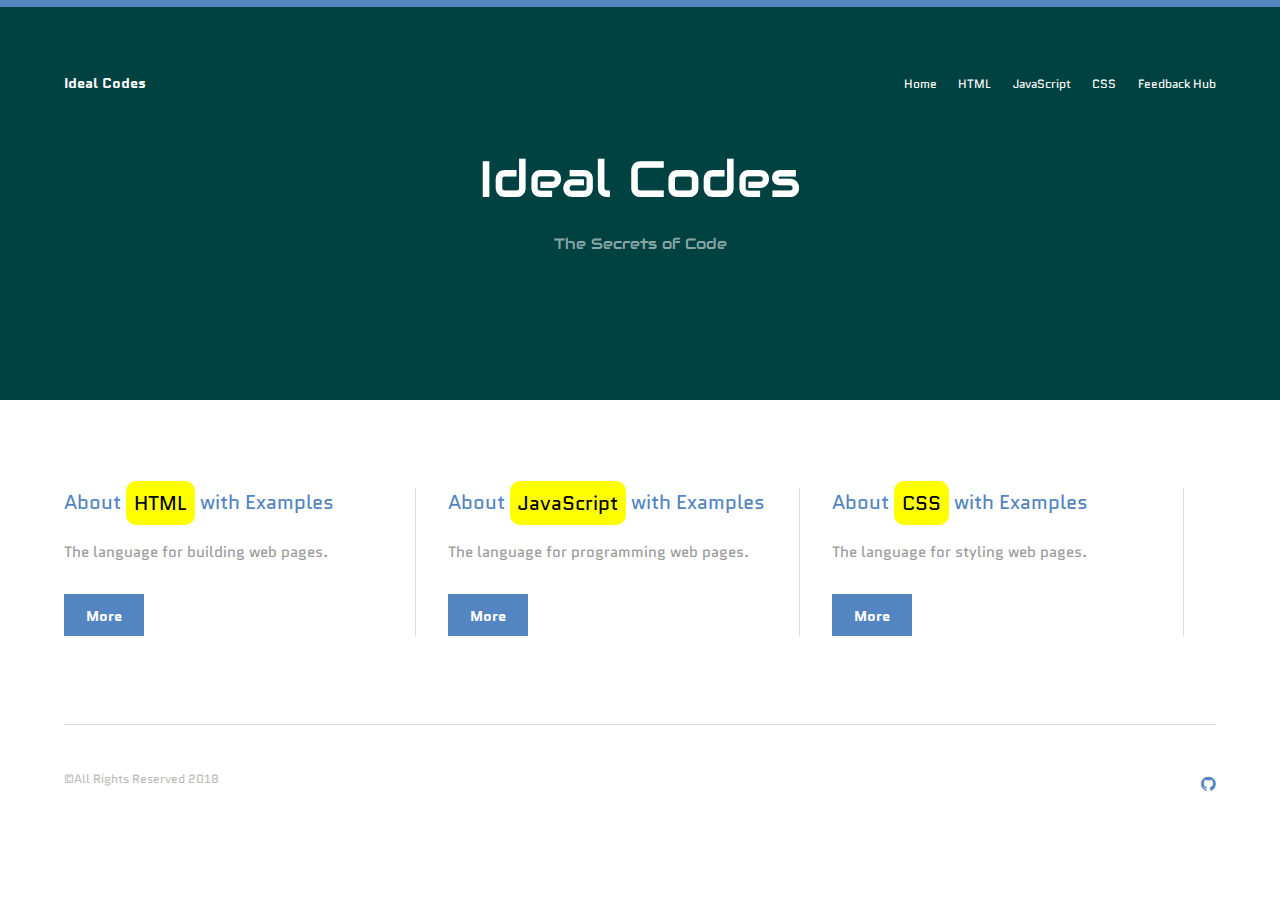
<file: index.html>
<!DOCTYPE HTML>
<html>
	<head>
		<title>Ideal Codes</title>
		<meta charset="utf-8" />
		<meta name="viewport" content="width=device-width, initial-scale=1" />
		<link rel="stylesheet" href="assets/css/main.css" />
		<link rel="stylesheet" href="assets/css/forCode.css"/>
		<link rel="shortcut icon" href="images/favicon.ico" type="image/x-icon">
	</head>
	<body>

		<!-- Header -->
			<header id="header">
				<div class="inner">
					<a href="index.html" class="logo">Ideal Codes</a>
					<nav id="nav">
						<a href="index.html">Home</a>
						<a href="htmlcode.html">HTML</a>
						<a href="javascript.html">JavaScript</a>
						<a href="css.html">CSS</a>
						<a href="Feedback/index.html">Feedback Hub</a>
					</nav>
				</div>
			</header>

		<!-- Banner -->
			<section style="font-family: 'Audiowide', cursive;" id="banner">
				<h1>Ideal Codes</h1>
				<p>The Secrets of Code</p>
			</section>

		<!-- One -->
			<section id="one" class="wrapper">
				<div class="inner">
					<div class="flex flex-3">
						<article>
							<header>
								<h3>About <span class="codelangforhome">HTML</span> with Examples</h3>
							</header>
							<p>The language for building web pages.</p>
							<footer>
								<a href="htmlcode.html" class="button special">More</a>
							</footer>
						</article>
						<article>
							<header>
								<h3>About <span class="codelangforhome">JavaScript</span> with Examples</h3>
							</header>
							<p>The language for programming web pages.</p>
							<footer>
								<a href="javascript.html" class="button special">More</a>
							</footer>
						</article>
						<article>
							<header>
								<h3>About <span class="codelangforhome">CSS</span> with Examples</h3>
							</header>
							<p>The language for styling web pages.</p>
							<footer>
								<a href="css.html" class="button special">More</a>
							</footer>
						</article>
						<br>
						<div id="feedbackwillhide">
						<article>
							<header>
								<h3>Feedback Hub</h3>
							</header>
							<p>Send us your feedback, comments, and suggestions!</p>
							<footer>
								<a href="Feedback/index.html" class="button special">More</a>
							</footer>
						</article>
					</div>
				</div>
			</section>
		<!-- Footer -->
		<footer id="footer">
				<div class="inner">
					<div class="flex">
						<div class="copyright">
							&copy;All Rights Reserved 2018
						</div>
						<ul class="icons">
							<li><a href="https://github.com/AhmedGelemli" class="icon fa-github"><span class="label">Github</span></a></li>
						</ul>
					</div>
				</div>
			</footer>

		<!-- Scripts -->
			<script src="assets/js/jquery.min.js"></script>
			<script src="assets/js/skel.min.js"></script>
			<script src="assets/js/util.js"></script>
			<script src="assets/js/main.js"></script>
	</body>
</html>
</file>
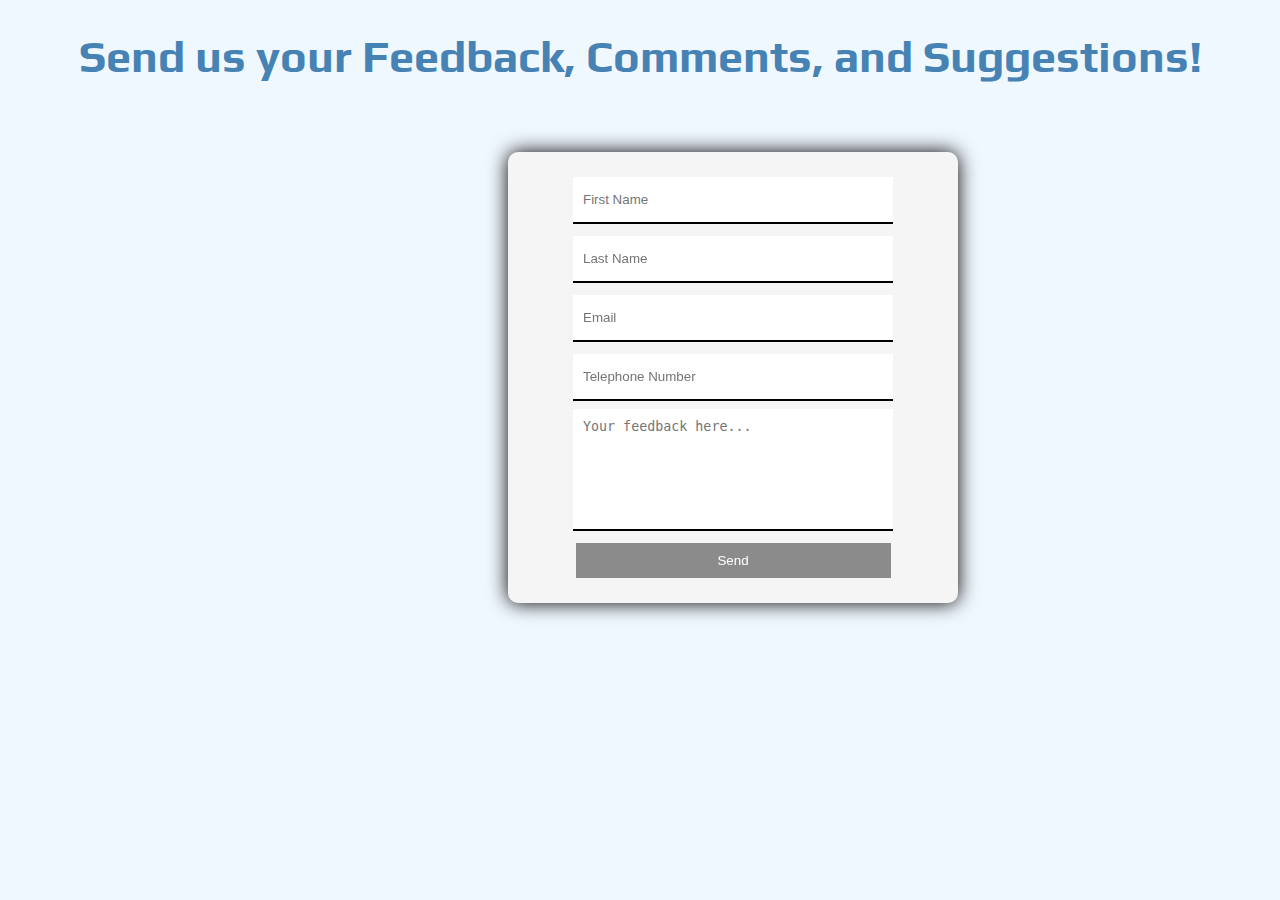
<file: Feedback/index.html>
<!DOCTYPE html>
<html lang="en">
<head>
    <meta charset="UTF-8">
    <meta name="viewport" content="width=device-width, initial-scale=1.0">
    <meta http-equiv="X-UA-Compatible" content="ie=edge">
    <link rel="stylesheet" href="style.css">
    <link rel="shortcut icon" href="favicon.ico" type="image/x-icon">
    <title>Feedback Hub | Ideal Codes</title>
</head>

<body>
    <h1>Send us your Feedback, Comments, and Suggestions!</h1>
    <form name="htmlform" method="post" action="html_form_send.php" autocomplete="off"><br>
        <table width="450px">
        </tr>
         <td valign="top">
          <input  type="text" name="first_name" maxlength="50" size="30" placeholder="First Name" required>
         </td>
        </tr>
        <tr>
         <td valign="top">
          <input  type="text" name="last_name" maxlength="50" size="30" placeholder="Last Name" required>
         </td>
        </tr>
        <tr>
         <td valign="top">
          <input  type="email" name="email" maxlength="80" size="30" placeholder="Email" autocomplete="on" required>
         </td>
        </tr>
        <tr>
         <td valign="top">
          <input  type="text" name="telephone" maxlength="30" size="30" placeholder="Telephone Number">
         </td>
        </tr>
        <tr>
         <td valign="top">
          <textarea  name="comments" maxlength="2000" placeholder="Your feedback here..."  required></textarea>
         </td>
        </tr>
        <tr>
         <td colspan="2" style="text-align:center">
          <input type="submit" value="Send" id="send">
         </td>
        </tr>
        </table><br>
        </form>
</body>
</html>
</file>
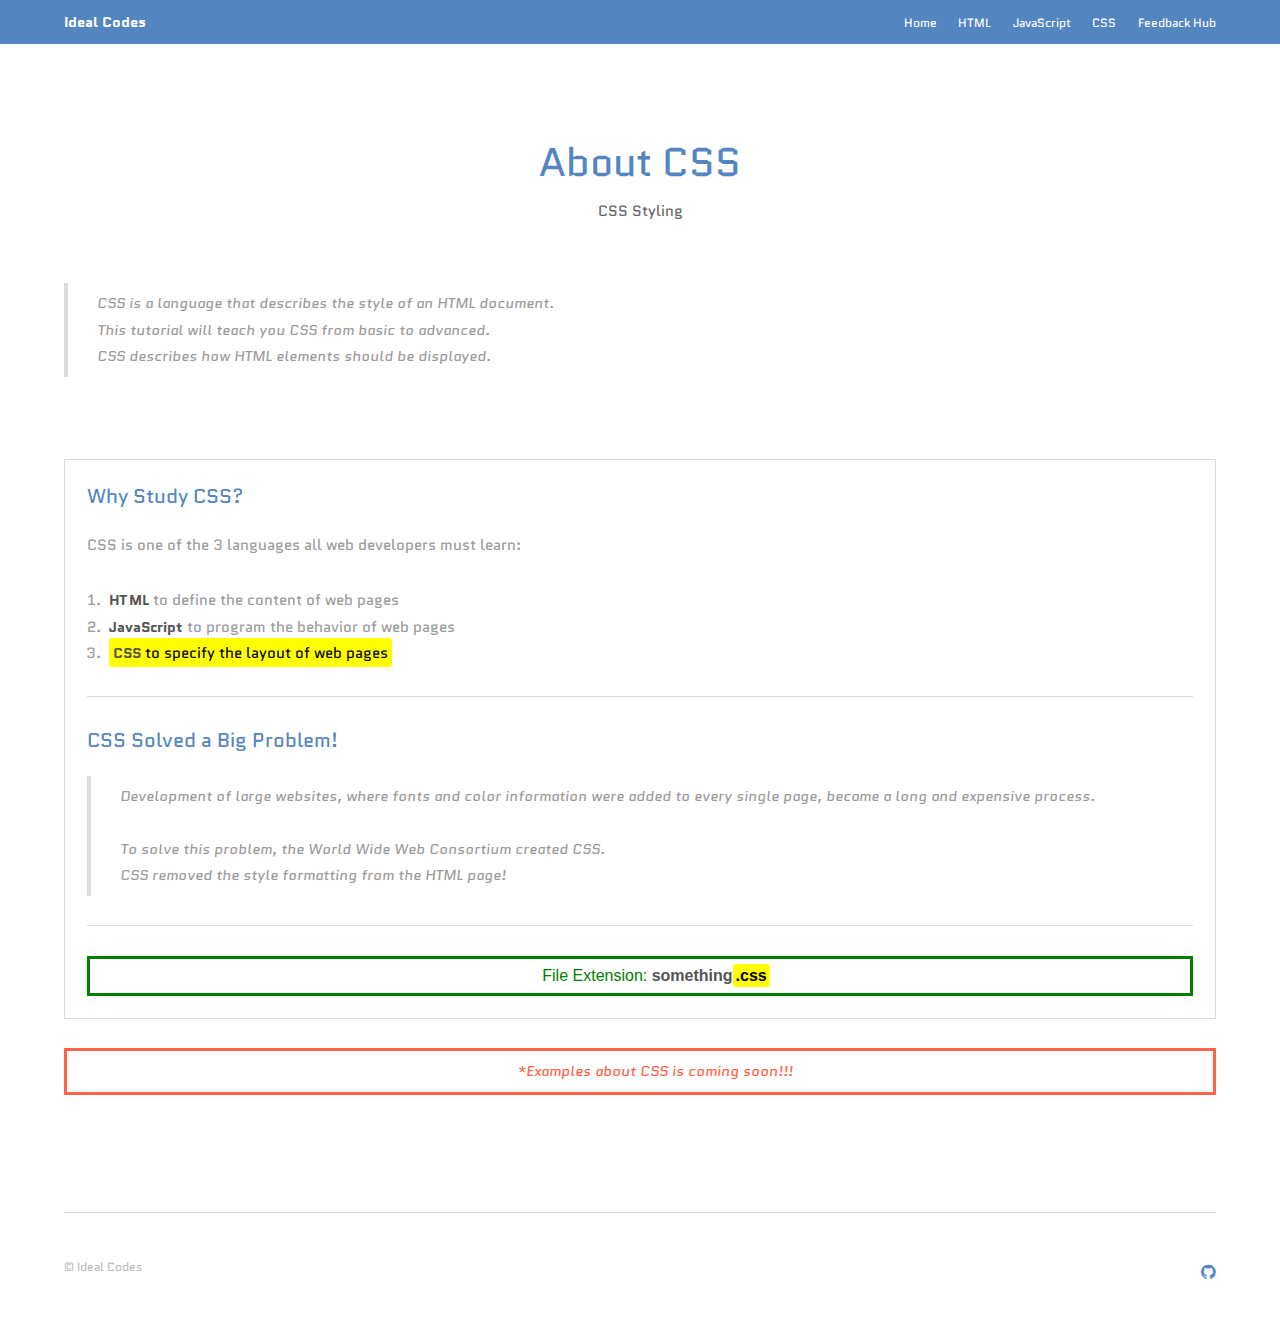
<file: css.html>
<!DOCTYPE html>
<html>
	<head>
		<title>CSS Styling | Ideal Codes</title>
		<meta charset="utf-8" />
		<meta name="viewport" content="width=device-width, initial-scale=1" />
		<link rel="stylesheet" href="assets/css/main.css" />
		<link rel="stylesheet" href="assets/css/forCode.css">
		<link rel="shortcut icon" href="images/favicon.ico" type="image/x-icon">
	</head>
	<body class="subpage">

		<!-- Header -->
			<header id="header">
				<div class="inner">
					<a href="index.html" class="logo">Ideal Codes</a>
					<nav id="nav">
						<a href="index.html">Home</a>
						<a href="htmlcode.html">HTML</a>
						<a href="javascript.html">JavaScript</a>
						<a href="css.html">CSS</a>
						<a href="Feedback/index.html">Feedback Hub</a>
					</nav>
					<a href="#navPanel" class="navPanelToggle"><span class="fa fa-bars"></span></a>
				</div>
			</header>

		<!-- Three -->
		<section id="three" class="wrapper">
			<div class="inner">
				<header class="align-center">
					<h2>About CSS</h2>
					<p>CSS Styling</p>
				</header>
				<blockquote>
					CSS is a language that describes the style of an HTML document.	<br>
					This tutorial will teach you CSS from basic to advanced.<br>
					CSS describes how HTML elements should be displayed.<br>
				</blockquote>
				<br><br>
				<div class="box">
					<h3>Why Study CSS?</h3>
					<p>CSS is one of the 3 languages all web developers must learn:</p>
					<ol>
						<li><b>HTML</b> to define the content of web pages</li>
						<li><b>JavaScript</b> to program the behavior of web pages</li>
						<li><mark style="padding:3.8px; border-radius:3px;"><b>CSS</b> to specify the layout of web pages</mark></li>
					</ol><hr>
					<h3>CSS Solved a Big Problem!</h3>
					<blockquote>
						Development of large websites, where fonts and color information were added to every single page, became a long and expensive process.<br>
						<br>
						To solve this problem, the World Wide Web Consortium created CSS.<br>

						CSS removed the style formatting from the HTML page!
					</blockquote><hr>
					<blockquote style="border: solid; color: green; text-align: center; font: menu">File Extension: <b>something<mark style="padding: 3px; border-radius: 3px;">.css</mark></b></blockquote>
				</div>
				<blockquote style="border: solid; color: tomato; text-align: center;">*Examples about CSS is coming soon!!!</blockquote>
			</section>
			

		<!-- Footer -->
			<footer id="footer">
				<div class="inner">
					<div class="flex">
						<div class="copyright">
							&copy; Ideal Codes
						</div>
						<ul class="icons">
							<li><a href="https://github.com/AhmedGelemli" class="icon fa-github"><span class="label">Github</span></a></li>
						</ul>
					</div>
				</div>
			</footer>

		<!-- Scripts -->
			<script src="assets/js/jquery.min.js"></script>
			<script src="assets/js/skel.min.js"></script>
			<script src="assets/js/util.js"></script>
			<script src="assets/js/main.js"></script>
			<script src="assets/js/lessons.js"></script>
	</body>
</html>
</file>
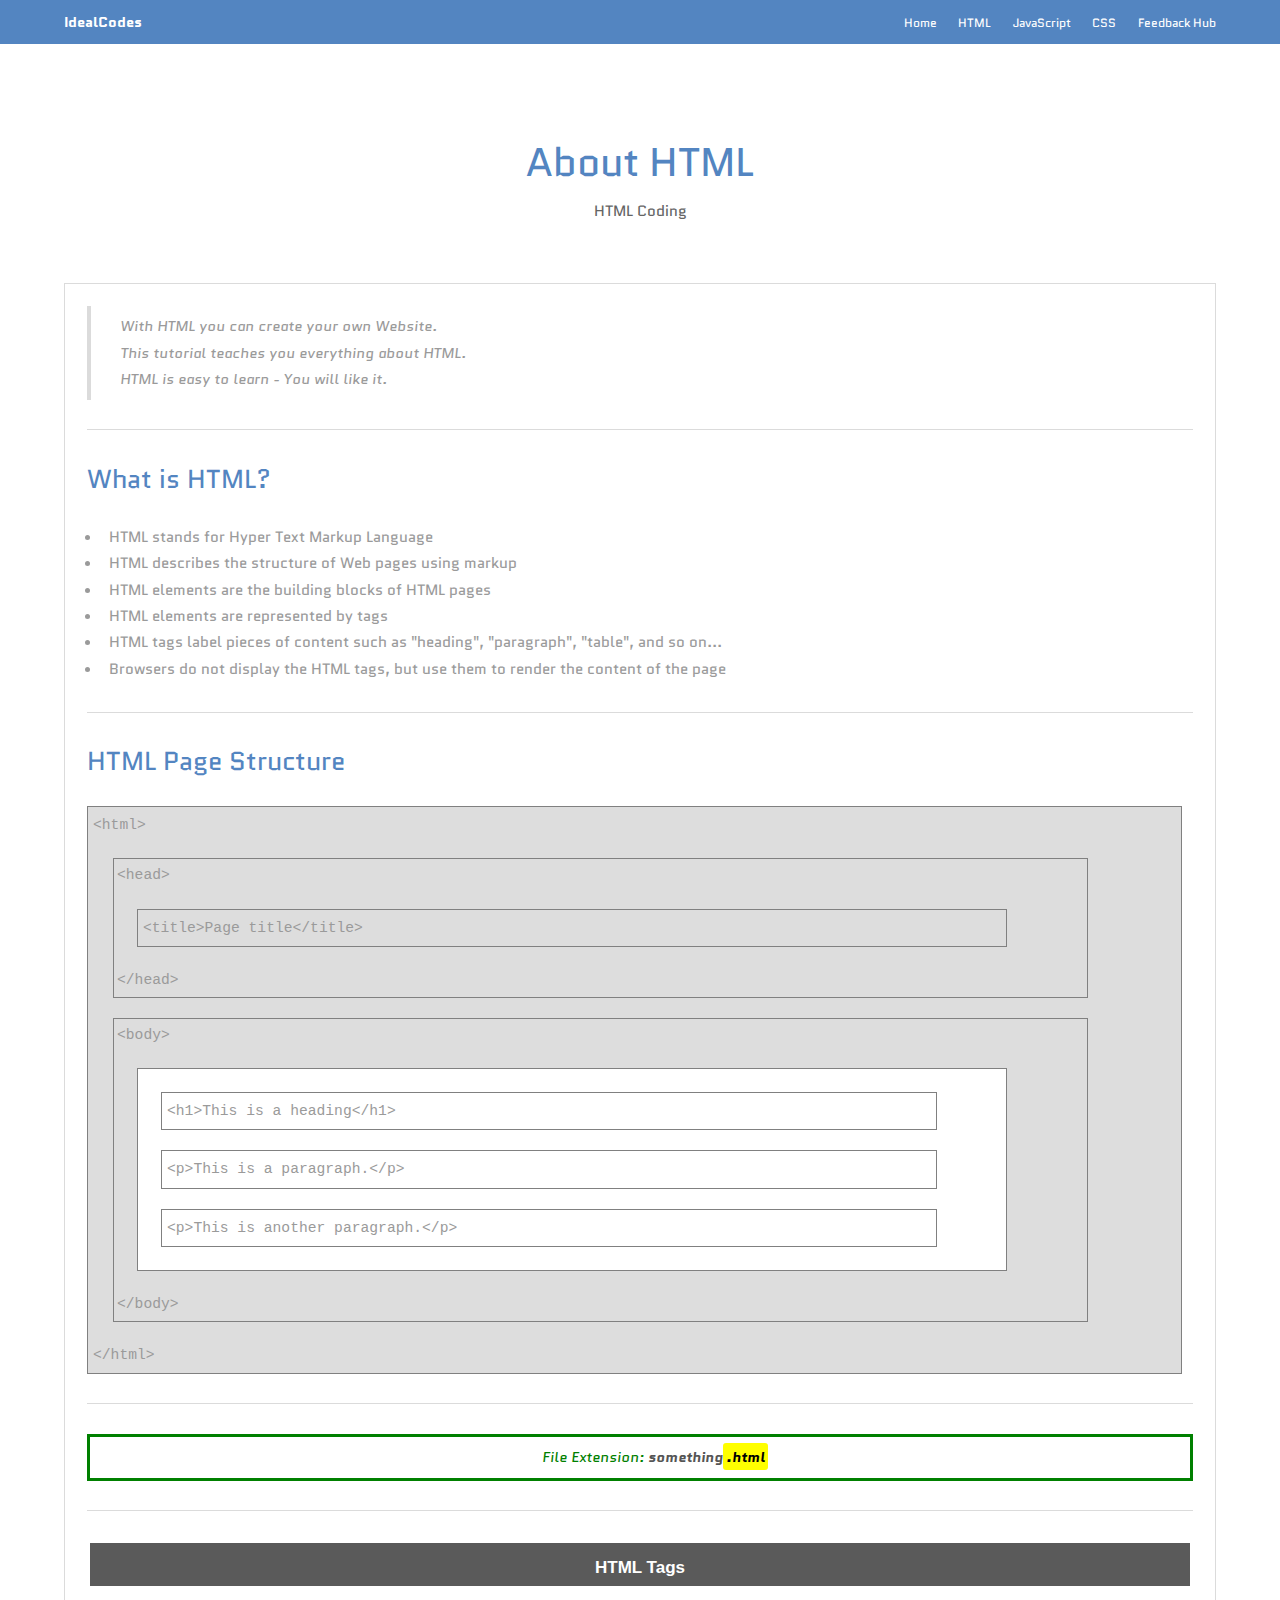
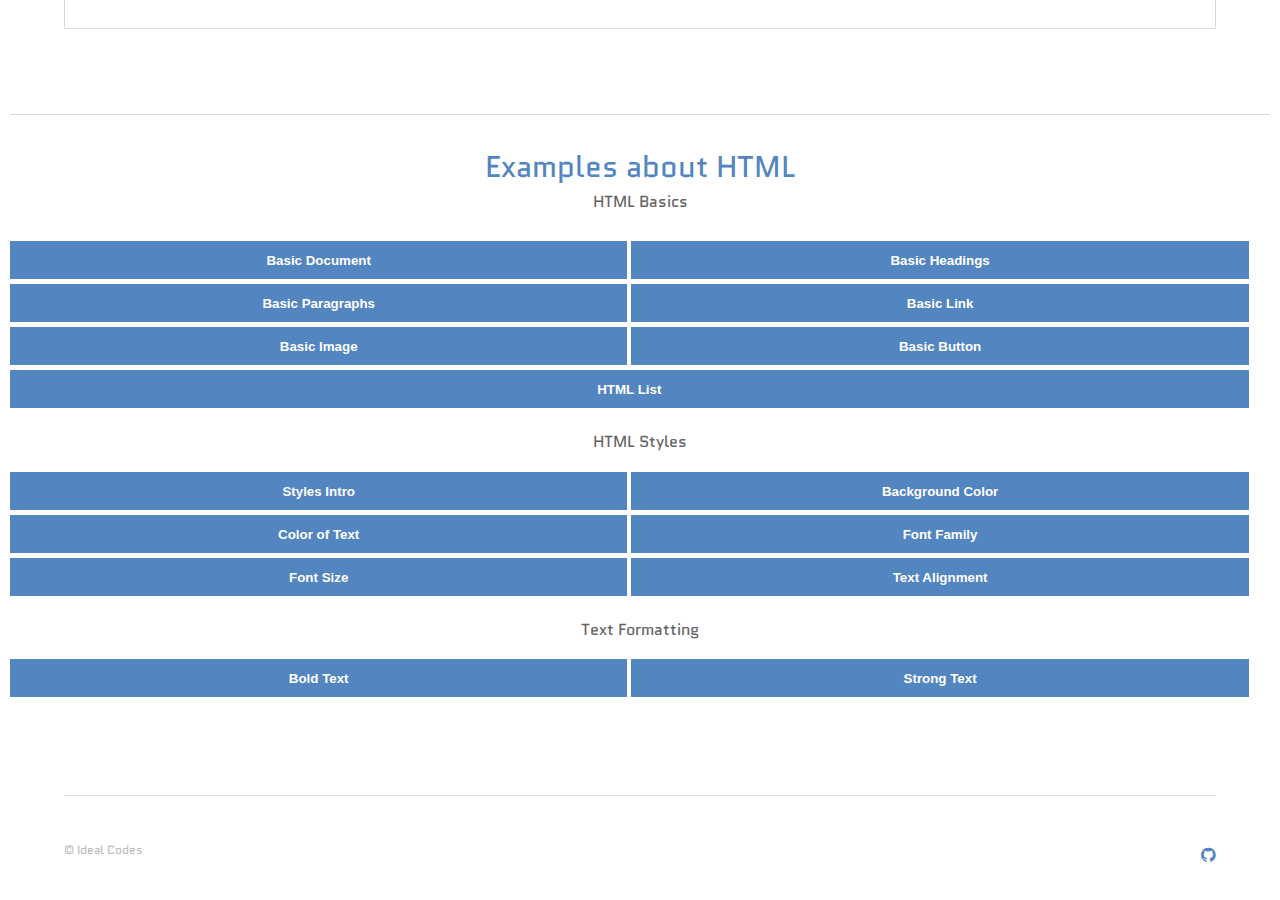
<file: htmlcode.html>
<!DOCTYPE html>
<html>
	<head>
		<title>HTML Coding | Ideal Codes</title>
		<meta charset="utf-8" />
		<meta name="viewport" content="width=device-width, initial-scale=1" />
		<link rel="stylesheet" href="assets/css/main.css" />
		<link rel="stylesheet" href="assets/css/forCode.css">
		<link rel="stylesheet" href="assets/css/mymodal.css">
		<link rel="stylesheet" href="assets/css/highlights.css/darcula.css">
		<link rel="shortcut icon" href="images/favicon.ico" type="image/x-icon">
	</head>
	<body class="subpage">

		<!-- Header -->
			<header id="header">
				<div class="inner">
					<a href="index.html" class="logo">IdealCodes</a>
					<nav id="nav">
						<a href="index.html">Home</a>
						<a href="htmlcode.html">HTML</a>
						<a href="javascript.html">JavaScript</a>
						<a href="css.html">CSS</a>
						<a href="Feedback/index.html">Feedback Hub</a>
					</nav>
				</div>
			</header>

		<!-- Three -->
			<section id="three" class="wrapper">
				<div class="inner">
					<header class="align-center">
						<h2>About HTML</h2>
						<p>HTML Coding</p>
					</header>
					<div class="box">
						<blockquote>
							With HTML you can create your own Website.<br>
							This tutorial teaches you everything about HTML.<br>
							HTML is easy to learn - You will like it.<br>
						</blockquote>
						<hr>
						<h2>What is HTML?</h2>
						<ul>
							<li>HTML stands for Hyper Text Markup Language</li>
							<li>HTML describes the structure of Web pages using markup</li>
							<li>HTML elements are the building blocks of HTML pages</li>
							<li>HTML elements are represented by tags</li>
							<li>HTML tags label pieces of content such as "heading", "paragraph", "table", and so on...</li>
							<li>Browsers do not display the HTML tags, but use them to render the content of the page</li>
						</ul>
						<hr>
						<h2>HTML Page Structure</h2>
						<div style="width:99%;border:1px solid grey;padding:5px;margin:0;background-color:#ddd; font-family: monospace;">&lt;html&gt;
							<div style="width:90%;border:1px solid grey;padding:3px;margin:20px">&lt;head&gt;
							<div style="width:90%;border:1px solid grey;padding:5px;margin:20px">&lt;title&gt;Page title&lt;/title&gt;
							</div>
							&lt;/head&gt;
							</div>
							<div style="width:90%;border:1px solid grey;padding:3px;margin:20px;background-color:#ddd">&lt;body&gt;
							<div style="width:90%;border:1px solid grey;padding:3px;margin:20px;background-color:#fff">
							<div style="width:90%;border:1px solid grey;padding:5px;margin:20px">&lt;h1&gt;This is a heading&lt;/h1&gt;</div>
							<div style="width:90%;border:1px solid grey;padding:5px;margin:20px">&lt;p&gt;This is a paragraph.&lt;/p&gt;</div>
							<div style="width:90%;border:1px solid grey;padding:5px;margin:20px">&lt;p&gt;This is another paragraph.&lt;/p&gt;</div>
							</div>
							&lt;/body&gt;
							</div>
							&lt;/html&gt;
							</div>
							<hr>
							<blockquote style="border: solid; color: green; text-align: center;">File Extension: <b>something<mark style="padding: 3px; border-radius: 3px;">.html</mark></b></blockquote>
							<hr>
							<a class="button fit" title="Go to HTML Tags" href="htmltags.html" style="font-family: Arial, Helvetica, sans-serif; font-size: 17px; border: solid;">HTML Tags</a>
						</div>
					</div><br>
					</div>
					
				<div style="margin: 10px;">
					<hr>
          <!-- *********************************************************************************************************** -->
          <header>
            <h2 style="font-size:30px;text-align: center;">Examples about HTML</h2>
            <p style="font-size: 16px;text-align: center;margin-bottom: -35px;">HTML Basics</p>
          </header>
					<!-- Trigger/Open The Modal -->
					<button id="myBtn1" onclick="button1()" class="button special" style="width: 49%;">Basic Document</button>
					<!-- The Modal -->
					<div id="myModal1" class="modal">
						<div class="modal-content">
							<div class="modal-header">
								<span class="close_1" id="closespan">&times;</span><br>
								<h2>Basic Document</h2>
							</div>
							<div class="modal-body">
<pre><code class="html">
<span><<span>!DOCTYPE html>
<span><<span>html>
 <span><<span>body>
  <span><<span>h1>This is a Heading<span><<span>/h1>
  <span><<span>p>This is a Paragraph.<span><<span>/p>
 <span><<span>/body>
<span><<span>/html>
</code></pre>
						</div>
					</div>
				</div>
				<button id="myBtn2" onclick="button2()" class="button special" style="width: 49%">Basic Headings</button>
				<!-- The Modal -->
				<div id="myModal2" class="modal">
					<div class="modal-content">
						<div class="modal-header">
							<span class="close_2" id="closespan">&times;</span>
							<h2>HTML Button</h2>
						</div>
						<div class="modal-body">
<pre><code class="html">
<span><<span>!DOCTYPE HTML>
  <span><<span>html>
   <span><<span>body>
    <span><<span>h1>Heading 1<span><<span>/h1>
    <span><<span>h2>Heading 2<span><<span>/h2>
    <span><<span>h3>Heading 3<span><<span>/h3>
    <span><<span>h4>Heading 4<span><<span>/h4>
    <span><<span>h5>Heading 5<span><<span>/h5>
    <span><<span>h6>Heading 6<span><<span>/h6>
  <span><<span>/body>
<span><<span>/html>
</code></pre>
					  </div>
					</div>
        </div>
        <button id="myBtn3" onclick="button3()" class="button special" style="width: 49%; margin-top: 5px;">Basic Paragraphs</button>
					<!-- The Modal -->
					<div id="myModal3" class="modal">
						<div class="modal-content">
							<div class="modal-header">
								<span class="close_3" id="closespan">&times;</span><br>
								<h2>HTML Link</h2>
							</div>
							<div class="modal-body">
<pre><code class="html">
<span><<span>!DOCTYPE html>
<span><<span>html>
  <span><<span>body>
    <span><<span>p>This is paragraph.<span><<span>/p>
    <span><<span>p>This is another paragraph.<span><<span>/p>
  <span><<span>/body>
<span><<span>/html>
</code></pre>
						</div>
					</div>
        </div>
        <button id="myBtn4" onclick="button4()" class="button special" style="width: 49%; margin-top: 5px;">Basic Link</button>
					<!-- The Modal -->
					<div id="myModal4" class="modal">
						<div class="modal-content">
							<div class="modal-header">
								<span class="close_4" id="closespan">&times;</span><br>
								<h2>Basic Link</h2>
							</div>
							<div class="modal-body">
<pre><code class="html">
<span><<span>!DOCTYPE html>
<span><<span>html>
  <span><<span>body>
    <span><<span>a href="http://ideal.codes">Ideal Codes - Home Page<span><<span>/a>
  <span><<span>/body>
<span><<span>/html>
</code></pre>
						</div>
					</div>
        </div>
        <button id="myBtn5" onclick="button5()" class="button special" style="width: 49%; margin-top: 5px;">Basic Image</button>
					<!-- The Modal -->
					<div id="myModal5" class="modal">
						<div class="modal-content">
							<div class="modal-header">
								<span class="close_5" id="closespan">&times;</span><br>
								<h2>Basic Image</h2>
							</div>
							<div class="modal-body">
<pre><code class="html">
<span><<span>!DOCTYPE html>
<span><<span>html>
  <span><<span>body>
    <span><<span>img src="img.png" alt="Image" width="150" height="125">
  <span><<span>/body>
<span><<span>/html>
</code></pre>
						</div>
					</div>
        </div>
        <button id="myBtn6" onclick="button6()" class="button special" style="width: 49%; margin-top: 5px;">Basic Button</button>
					<!-- The Modal -->
					<div id="myModal6" class="modal">
						<div class="modal-content">
							<div class="modal-header">
								<span class="close_6" id="closespan">&times;</span><br>
								<h2>Basic Button</h2>
							</div>
							<div class="modal-body">
<pre><code class="html">
<span><<span>!DOCTYPE html>
<span><<span>html>
  <span><<span>body>
    <span><<span>button>Click Me!<span><<span>/button>
  <span><<span>/body>
<span><<span>/html>
</code></pre>
						</div>
					</div>
        </div>
        <button id="myBtn7" onclick="button7()" class="button special" style="width: 98.3%; margin-top: 5px;">HTML List</button>
					<!-- The Modal -->
					<div id="myModal7" class="modal">
						<div class="modal-content">
							<div class="modal-header">
								<span class="close_7" id="closespan">&times;</span><br>
								<h2>HTML List</h2>
							</div>
							<div class="modal-body">
<pre><code class="html">
<span><<span>!DOCTYPE html>
<span><<span>html>
  <span><<span>body>
    <span><<span>h2>An Unordered List<span><<span>/h2>

    <span><<span>ul>
      <span><<span>li>Apple<span><<span>/li>
      <span><<span>li>Lemon<span><<span>/li>
      <span><<span>li>Tea<span><<span>/li>
    <span><<span>/ul>

    <span><<span>h2>An Ordered List<span><<span>/h2>

    <span><<span>ol>
      <span><<span>li>Lemon<span><<span>/li>
      <span><<span>li>Cofee<span><<span>/li>
      <span><<span>li>Tea <span><<span>/li>
    <span><<span>/ol>
  <span><<span>/body>
<span><<span>/html>
</code></pre>
						</div>
					</div>
        </div>
        <p style="font-size: 16px;text-align: center;margin-top: 20px;color: rgb(100, 100, 100);margin-bottom: 10px">HTML Styles</p>
        <button id="myBtn8" onclick="button8()" class="button special" style="width: 49%; margin-top: 5px;">Styles Intro</button>
        <!-- The Modal -->
        <div id="myModal8" class="modal">
          <div class="modal-content">
            <div class="modal-header">
              <span class="close_8" id="closespan">&times;</span><br>
              <h2>Styles Intro</h2>
            </div>
            <div class="modal-body">
<pre><code class="html">
<span><<span>!DOCTYPE html>
<span><<span>html>
  <span><<span>body>
    <span><<span>p>I am normal.<span><<span>/p>
    <span><<span>p style="color: red;">I am red.<span><<span>/p>
    <span><<span>p style="color: blue;">I am blue.<span><<span>/p>
    <span><<span>p style="font-size: 50px;">I am big.<span><<span>/p>
  <span><<span>/body>
<span><<span>/html>
</code></pre>
          </div>
        </div>
      </div>
      <button id="myBtn9" onclick="button9()" class="button special" style="width: 49%; margin-top: 5px;">Background Color</button>
        <!-- The Modal -->
        <div id="myModal9" class="modal">
          <div class="modal-content">
            <div class="modal-header">
              <span class="close_9" id="closespan">&times;</span><br>
              <h2>Background Color</h2>
            </div>
            <div class="modal-body">
<pre><code class="html">
<span><<span>!DOCTYPE html>
<span><<span>html>
  <span><<span>body style="background-color: teal;">
    <span><<span>h1>This is heading<span><<span>/h1>
    <span><<span>p>This is paragraph.<span><<span>/p>
  <span><<span>/body>
<span><<span>/html>
</code></pre>
          </div>
        </div>
      </div>
      <button id="myBtn10" onclick="button10()" class="button special" style="width: 49%; margin-top: 5px;">Color of Text</button>
        <!-- The Modal -->
        <div id="myModal10" class="modal">
          <div class="modal-content">
            <div class="modal-header">
              <span class="close_10" id="closespan">&times;</span><br>
              <h2>Color of Text</h2>
            </div>
            <div class="modal-body">
<pre><code class="html">
<span><<span>!DOCTYPE html>
<span><<span>html>
  <span><<span>body>
    <span><<span>h1 style="color: red;">This is heading<span><<span>/h1>
    <span><<span>p style="color: blue;">This is paragraph.<span><<span>/p>
  <span><<span>/body>
<span><<span>/html>
</code></pre>
          </div>
        </div>
      </div>
      <button id="myBtn11" onclick="button11()" class="button special" style="width: 49%; margin-top: 5px;">Font Family</button>
        <!-- The Modal --> 
        <div id="myModal11" class="modal">
          <div class="modal-content">
            <div class="modal-header">
              <span class="close_11" id="closespan">&times;</span><br>
              <h2>Font - Family</h2>
            </div>
            <div class="modal-body">
<pre><code class="html">
<span><<span>!DOCTYPE html>
<span><<span>html>
  <span><<span>body>
    <span><<span>h1 style="font-family: monospace;">This is heading<span><<span>/h1>
    <span><<span>p style="font-family: cursive;">This is paragraph.<span><<span>/p>
  <span><<span>/body>
<span><<span>/html>
</code></pre>
          </div>
        </div>
      </div>
      <button id="myBtn12" onclick="button12()" class="button special" style="width: 49%; margin-top: 5px;">Font Size</button>
        <!-- The Modal --> 
        <div id="myModal12" class="modal">
          <div class="modal-content">
            <div class="modal-header">
              <span class="close_12" id="closespan">&times;</span><br>
              <h2>Font - Size</h2>
            </div>
            <div class="modal-body">
<pre><code class="html">
<span><<span>!DOCTYPE html>
<span><<span>html>
  <span><<span>body>
    <span><<span>h1 style="font-size: 300%;">This is heading<span><<span>/h1>
    <span><<span>p style="font-size: 100%;">This is paragraph.<span><<span>/p>
  <span><<span>/body>
<span><<span>/html>
</code></pre>
          </div>
        </div>
			</div>
			<button id="myBtn13" onclick="button13()" class="button special" style="width: 49%; margin-top: 5px;">Text Alignment</button>
			<!-- The Modal --> 
			<div id="myModal13" class="modal">
				<div class="modal-content">
					<div class="modal-header">
						<span class="close_13" id="closespan">&times;</span><br>
						<h2>Text Alignment</h2>
					</div>
					<div class="modal-body">
<pre><code class="html">
<span><<span>!DOCTYPE html>
<span><<span>html>
  <span><<span>body>
    <span><<span>h1 style="text-align: center;">This is CENTERED Heading<span><<span>/h1>
    <span><<span>p style="text-align: right;">This paragraph is aligned to right.<span><<span>/p>
  <span><<span>/body>
<span><<span>/html>
</code></pre>
				</div>
			</div>
		</div>
		<p style="font-size: 16px;text-align: center;margin-top: 20px;color: rgb(100, 100, 100);margin-bottom: 10px">Text Formatting</p>
		<button id="myBtn14" onclick="button14()" class="button special" style="width: 49%; margin-top: 5px;">Bold Text</button>
			<!-- The Modal --> 
			<div id="myModal14" class="modal">
				<div class="modal-content">
					<div class="modal-header">
						<span class="close_14" id="closespan">&times;</span><br>
						<h2>Text Alignment</h2>
					</div>
					<div class="modal-body">
<pre><code class="html">
<span><<span>!DOCTYPE html>
<span><<span>html>
  <span><<span>body>
    <span><<span>p>This text is normal.<span><<span>/p>
    <span><<span>p><span><<span>b>This text is bold.<span><<span>/b><span><<span>/p>
  <span><<span>/body>
<span><<span>/html>
</code></pre>
				</div>
			</div>
		</div>
		<button id="myBtn15" onclick="button15()" class="button special" style="width: 49%; margin-top: 5px;">Strong Text</button>
			<!-- The Modal --> 
			<div id="myModal15" class="modal">
				<div class="modal-content">
					<div class="modal-header">
						<span class="close_15" id="closespan">&times;</span><br>
						<h2>Text Alignment</h2>
					</div>
					<div class="modal-body">
<pre><code class="html">
<span><<span>!DOCTYPE html>
<span><<span>html>
  <span><<span>body>
    <span><<span>p>This text is normal.<span><<span>/p>
    <span><<span>strong><span><<span>b>This text is bold.<span><<span>/strong><span><<span>/p>
  <span><<span>/body>
<span><<span>/html>
</code></pre>
				</div>
			</div>
		</div>
			</section>
		<!-- Footer -->
			<footer id="footer">
				<div class="inner">
					<div class="flex">
						<div class="copyright">
							&copy; Ideal Codes
						</div>
						<ul class="icons">
							<li><a href="https://github.com/AhmedGelemli" class="icon fa-github"><span class="label">Github</span></a></li>
						</ul>
					</div>
				</div>
			</footer>

		<!-- Scripts -->
			<script src="//code.jquery.com/jquery-2.2.3.min.js"></script>
			<script src="assets/js/skel.min.js"></script>
			<script src="assets/js/util.js"></script>
			<script src="assets/js/main.js"></script>
			<script src="assets/js/mymodal.js"></script>
			<script src="assets/js/highlight.pack.js"></script>
			<script src="assets/js/jquery.min.js"></script>
			<script>hljs.initHighlightingOnLoad();</script>
	</body>
</html>
</file>
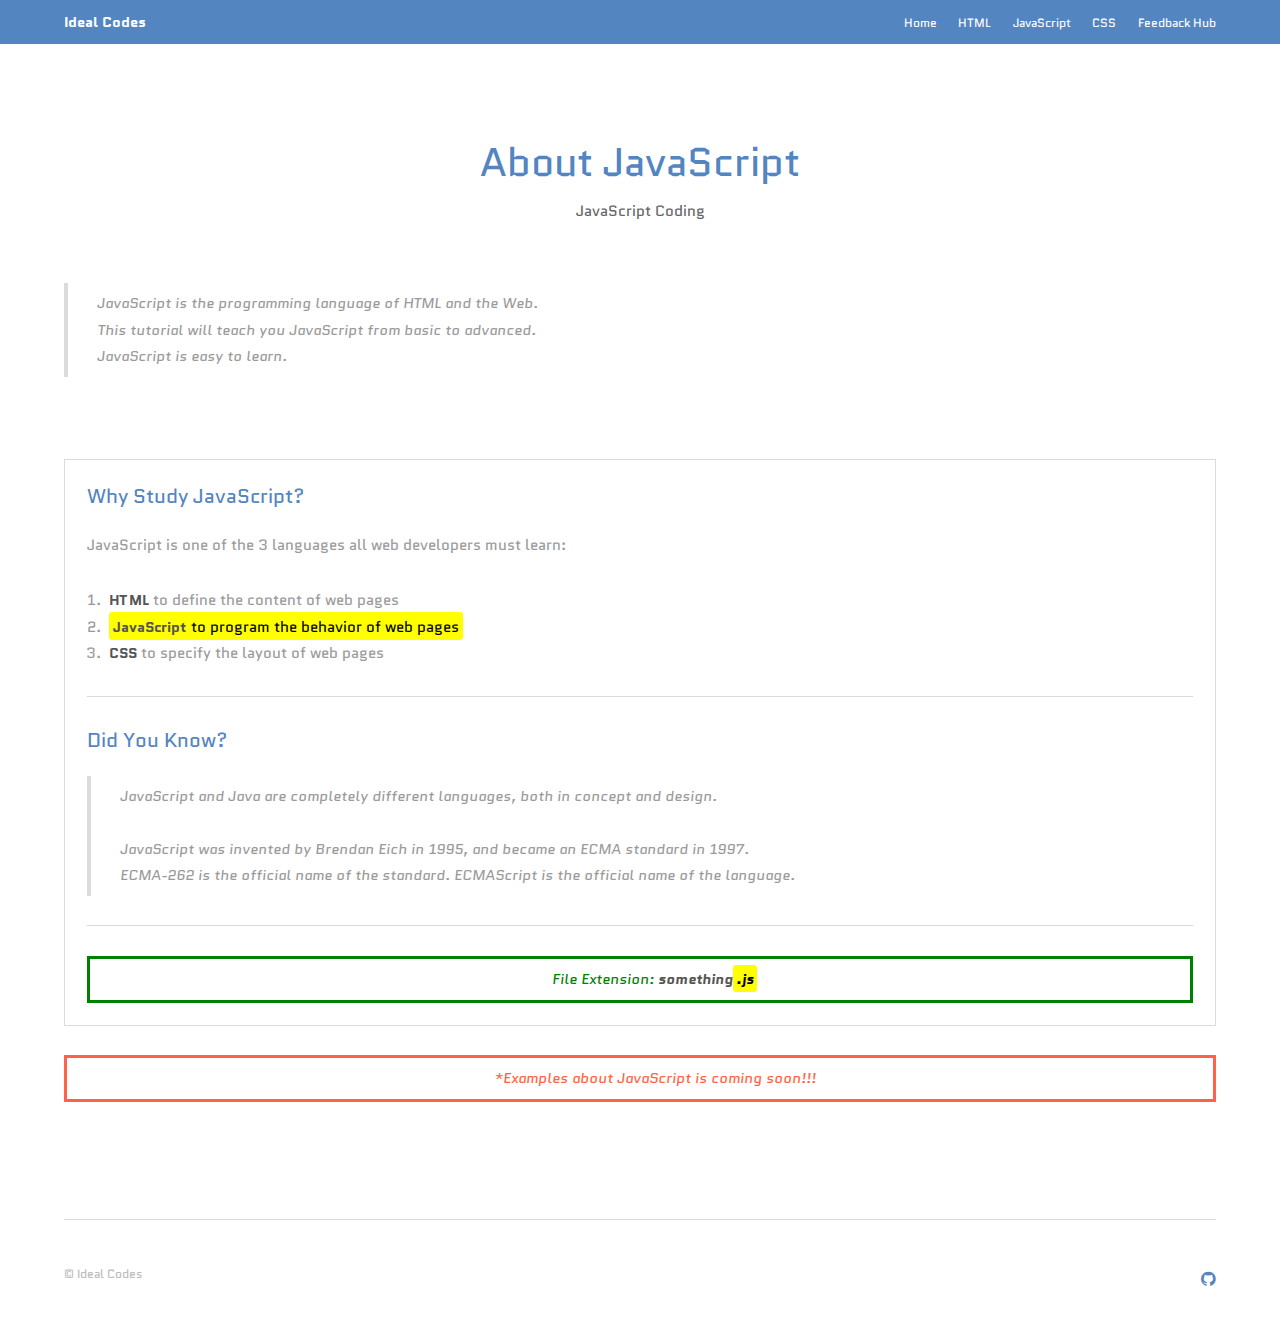
<file: javascript.html>
<!DOCTYPE HTML>
<html>
	<head>
		<title>JavaScript Coding | Ideal Codes</title>
		<meta charset="utf-8" />
		<meta name="viewport" content="width=device-width, initial-scale=1" />
		<link rel="stylesheet" href="assets/css/main.css" />
		<link rel="stylesheet" href="assets/css/forCode.css">
		<link rel="shortcut icon" href="images/favicon.ico" type="image/x-icon">
	</head>
	<body class="subpage">

		<!-- Header -->
			<header id="header">
				<div class="inner">
					<a href="index.html" class="logo">Ideal Codes</a>
					<nav id="nav">
						<a href="index.html">Home</a>
						<a href="htmlcode.html">HTML</a>
						<a href="javascript.html">JavaScript</a>
						<a href="css.html">CSS</a>
						<a href="Feedback/index.html">Feedback Hub</a>
					</nav>
					<a href="#navPanel" class="navPanelToggle"><span class="fa fa-bars"></span></a>
				</div>
			</header>

		<!-- Three -->
		<section id="three" class="wrapper">
			<div class="inner">
				<header class="align-center">
					<h2>About JavaScript</h2>
					<p>JavaScript Coding</p>
				</header>
				<blockquote>
					JavaScript is the programming language of HTML and the Web.<br>
					This tutorial will teach you JavaScript from basic to advanced.<br>
					JavaScript is easy to learn.<br>
				</blockquote>
				<br><br>
				<div class="box">
					<h3>Why Study JavaScript?</h3>
					<p>JavaScript is one of the 3 languages all web developers must learn:</p>
					<ol>
						<li><b>HTML</b> to define the content of web pages</li>
						<li><mark style="padding:3.8px; border-radius:3px;"><b>JavaScript</b> to program the behavior of web pages</mark></li>
						<li><b>CSS</b> to specify the layout of web pages</li>
					</ol><hr>
					<h3>Did You Know?</h3>
					<blockquote>
						JavaScript and Java are completely different languages, both in concept and design.<br>
						<br>
						JavaScript was invented by Brendan Eich in 1995, and became an ECMA standard in 1997.<br>
						ECMA-262 is the official name of the standard. ECMAScript is the official name of the language.<br>
					</blockquote><hr>
					<blockquote style="border: solid; color: green; text-align: center;">File Extension: <b>something<mark style="padding: 3px; border-radius: 3px;">.js</mark></b></blockquote>
				</div>
				<blockquote style="border-color: brown; border: solid; color: tomato; text-align: center;">*Examples about JavaScript is coming soon!!!</blockquote>
		</section>
			

		<!-- Footer -->
			<footer id="footer">
				<div class="inner">
					<div class="flex">
						<div class="copyright">
							&copy; Ideal Codes
						</div>
						<ul class="icons">
							<li><a href="https://github.com/AhmedGelemli" class="icon fa-github"><span class="label">Github</span></a></li>
						</ul>
					</div>
				</div>
			</footer>

		<!-- Scripts -->
			<script src="assets/js/jquery.min.js"></script>
			<script src="assets/js/skel.min.js"></script>
			<script src="assets/js/util.js"></script>
			<script src="assets/js/main.js"></script>
			<script src="assets/js/lessons.js"></script>

	</body>
</html>
</file>
<file: assets/css/forCode.css>
@import url('https://fonts.googleapis.com/css?family=Audiowide|Cabin+Sketch|Comfortaa|Concert+One|Inconsolata');
.specialheading {
    background: whitesmoke;
    border-radius: 16px;
    text-align: center;
}

.tablehead {
    background: rgba(0, 0, 0, 0.623);
    color: white;
    vertical-align: middle;
}

.tags {
    color: white;
    background: royalblue;
    vertical-align: middle;
}

.descriptions {
    color: white;
    background: forestgreen;
    vertical-align: middle;
}

.examples {
    color: white;
    background: rgb(255, 102, 0);
    vertical-align: middle;
}

.use {
    color: white;
    background: yellowgreen;
    vertical-align: middle;
}

.notuse {
    color: white;
    background: rgba(255, 0, 0, 0.820);
    vertical-align: middle;
}

.newuse {
    color: white;
    background: lightseagreen;
    vertical-align: middle;
}
.codelangforhome {
    color: black;
    background: rgb(255, 255, 0);
    padding: 8px;border-radius: 10px;
    vertical-align: middle;
    text-align: center;
    font-weight: 500;
}

@media only screen and (min-width: 1023px) {
    div#feedbackwillhide{ display: none !important; }
 }
</file>
<file: Feedback/style.css>
@import url('https://fonts.googleapis.com/css?family=Play');

body {
    background-color: aliceblue;
}
h1 {
    text-align: center;
    color:steelblue;
    font-family: 'Play', sans-serif;
    font-size: 45px;
}
form {
    margin-top: 40px;
    text-align: center;
    position: fixed;
    background: whitesmoke;
    margin-left: 500px;
    margin-right: 500px;
    box-shadow: 0px 0px 20px 0px black;
    border-radius: 10px;
}
input {
    transition-duration: 0.4s;
    width: 300px;
    font-family: Verdana, Geneva, Tahoma, sans-serif;
    height: 25px;
    margin: 4px;
    outline: none;
    border: none;
    border-bottom: solid;
    border-bottom-color: black;
    border-bottom-width: 2px;
    padding: 10px;
}
input:hover {
    transition-duration: 0.4s;
    color: rgba(0, 0, 0, 0.4);
    background: rgba(128, 128, 128, 0.1);
}
input:hover::placeholder {
    color: rgba(0, 0, 0, 0.4);
}
input:focus {
    transition-duration: 0.4s;
    background: black;
    color: white;
    border-bottom-color: rgba(0, 255, 0, 0.8);
    border-bottom-width: 3px;
}
input:focus::placeholder {
    color: rgb(255, 255, 255);
}
input#send {
    width: 315px;
    border: none;
    background-color: rgba(128, 128, 128, 0.9);
    height: auto;
    color: white;
}
input#send:hover {
    background-color: rgba(128, 128, 128, 0.8);
    cursor: pointer;
}
textarea {
    transition-duration: 0.2s;
    width: 300px;
    height: 100px;
    resize: none;
    outline: none;
    border: none;
    border-bottom: solid;
    border-width: 2px;
    border-color: black;
    padding: 10px;
}
textarea:hover {
    background: rgba(0, 0, 0, 0.05);
}
textarea:focus {
    background: black;
    color: white;
    border-bottom-color: rgba(0, 255, 0, 0.8);
    border-width: 3px;
}
textarea:focus::placeholder {
    color: white;
}


/* For mobile devices */

@media only screen and (max-width: 1023px) {
    body {
        margin: 0;
        width: auto;
        height: auto;
    }
    form {
        margin: 0;
        width: auto;
        height: auto;
    }
}
</file>
<file: assets/css/mymodal.css>
@import url('https://fonts.googleapis.com/css?family=Audiowide|Cabin+Sketch|Comfortaa|Concert+One|Inconsolata');
/* The Modal (background) */
.modal {
    display: none; /* Hidden by default */
    position: fixed; /* Stay in place */
    z-index: 1; /* Sit on top */
    padding-top: 100px; /* Location of the box */
    left: 0;
    top: 0;
    width: 100%; /* Full width */
    height: 100%; /* Full height */
    overflow: auto; /* Enable scroll if needed */
    background-color: rgb(49, 49, 49); /* Fallback color */
    background-color: rgba(0, 0, 0, 0.6); /* Black w/ opacity */
    border: none;
}

/* Modal Content */
.modal-content {
    background-color: #221414;
    margin: auto;
    padding: 20px;
    border: none;
    width: 100%;
}

/* Modal Header */
.modal-header {
    text-align: center;
    padding: 15px;
    background-color:lightcyan;
    color: white;
    border: none;

}

/* Modal Body */
.modal-body {
    padding: 20px;
    border: none;

}


/* Modal Content */
.modal-content {
    position: relative;
    background-color: #2b2b2b;
    font-family: monospace;
    font-weight: 500;
    word-wrap: normal;
    line-height: 1.7em;
    color: rgb(240, 240, 240);
    margin: auto;
    padding: 0;
    border: 1px solid #888;
    width: 80%;
    animation-name: animatetop;
    animation-duration: 0.7s;
    font: bold;
    border: none;
}
#closespan {
    color:black; 
    cursor: pointer; 
    background: lightgreen; 
    padding: 5px; 
    border-radius:50%; 
    float: right; width: 35px; 
    vertical-align: middle; 
    font-weight:530;
    border: none;
}

/* Add Animation */
@keyframes animatetop {
    from {top: -300px; opacity: 0}
    to {top: 0; opacity: 1}
}
</file>
<file: assets/css/highlights.css/darcula.css>
@import url('https://fonts.googleapis.com/css?family=Source+Code+Pro');


.hljs {
  display: block;
  overflow-x: auto;
  padding: 0.5em;
  background: #2b2b2b;
  font-family: 'Source Code Pro', monospace;
  border: none;
}

.hljs {
  color: #bababa;
}

.hljs-strong,
.hljs-emphasis {
  color: #a8a8a2;
}

.hljs-bullet,
.hljs-quote,
.hljs-link,
.hljs-number,
.hljs-regexp,
.hljs-literal {
  color: #6896ba;
}

.hljs-code,
.hljs-selector-class {
  color: #a6e22e;
}

.hljs-emphasis {
  font-style: italic;
}

.hljs-keyword,
.hljs-selector-tag,
.hljs-section,
.hljs-attribute,
.hljs-name,
.hljs-variable {
  color: #cb7832;
}

.hljs-params {
  color: #b9b9b9;
}

.hljs-string {
  color: #6a8759;
}

.hljs-subst,
.hljs-type,
.hljs-built_in,
.hljs-builtin-name,
.hljs-symbol,
.hljs-selector-id,
.hljs-selector-attr,
.hljs-selector-pseudo,
.hljs-template-tag,
.hljs-template-variable,
.hljs-addition {
  color: #e0c46c;
}

.hljs-comment,
.hljs-deletion,
.hljs-meta {
  color: #7f7f7f;
}
</file>
<file: assets/css/main.css>
@charset "UTF-8";
@import url(font-awesome.min.css);
@import url('https://fonts.googleapis.com/css?family=Audiowide|Bungee+Outline|Londrina+Shadow|Londrina+Sketch|Source+Code+Pro');
@import url('https://fonts.googleapis.com/css?family=Quantico');
@import url('fonts/mainFont.css');


/* Reset */

	html, body, div, span, applet, object, iframe, h1, h2, h3, h4, h5, h6, p, blockquote, pre, a, abbr, acronym, address, big, cite, code, del, dfn, em, img, ins, kbd, q, s, samp, small, strike, strong, sub, sup, tt, var, b, u, i, center, dl, dt, dd, ol, ul, li, fieldset, form, label, legend, table, caption, tbody, tfoot, thead, tr, th, td, article, aside, canvas, details, embed, figure, figcaption, footer, header, hgroup, menu, nav, output, ruby, section, summary, time, mark, audio, video {
		margin: 0;
		padding: 0;
		border: 0;
		font-size: 100%;
		font: inherit;
		vertical-align: baseline;
	}

	article, aside, details, figcaption, figure, footer, header, hgroup, menu, nav, section {
		display: block;
	}

	body {
		line-height: 1;
	}

	ol, ul {
		list-style: none;
	}

	blockquote, q {
		quotes: none;
	}

	blockquote:before, blockquote:after, q:before, q:after {
		content: '';
		content: none;
	}

	table {
		border-collapse: collapse;
		border-spacing: 0;
	}

	body {
		-webkit-text-size-adjust: none;
	}

/* Box Model */

	*, *:before, *:after {
		-moz-box-sizing: border-box;
		-webkit-box-sizing: border-box;
		box-sizing: border-box;
	}

/* Containers */

	.container {
		margin-left: auto;
		margin-right: auto;
	}

	.container.\31 25\25 {
		width: 100%;
		max-width: 100em;
		min-width: 80em;
	}

	.container.\37 5\25 {
		width: 60em;
	}

	.container.\35 0\25 {
		width: 40em;
	}

	.container.\32 5\25 {
		width: 20em;
	}

	.container {
		width: 80em;
	}

	@media screen and (max-width: 1680px) {

		.container.\31 25\25 {
			width: 100%;
			max-width: 100em;
			min-width: 80em;
		}

		.container.\37 5\25 {
			width: 60em;
		}

		.container.\35 0\25 {
			width: 40em;
		}

		.container.\32 5\25 {
			width: 20em;
		}

		.container {
			width: 80em;
		}

	}

	@media screen and (max-width: 1280px) {

		.container.\31 25\25 {
			width: 100%;
			max-width: 81.25em;
			min-width: 65em;
		}

		.container.\37 5\25 {
			width: 48.75em;
		}

		.container.\35 0\25 {
			width: 32.5em;
		}

		.container.\32 5\25 {
			width: 16.25em;
		}

		.container {
			width: 65em;
		}

	}

	@media screen and (max-width: 980px) {

		.container.\31 25\25 {
			width: 100%;
			max-width: 112.5%;
			min-width: 90%;
		}

		.container.\37 5\25 {
			width: 67.5%;
		}

		.container.\35 0\25 {
			width: 45%;
		}

		.container.\32 5\25 {
			width: 22.5%;
		}

		.container {
			width: 90%;
		}

	}

	@media screen and (max-width: 736px) {

		.container.\31 25\25 {
			width: 100%;
			max-width: 112.5%;
			min-width: 90%;
		}

		.container.\37 5\25 {
			width: 67.5%;
		}

		.container.\35 0\25 {
			width: 45%;
		}

		.container.\32 5\25 {
			width: 22.5%;
		}

		.container {
			width: 90% !important;
		}

	}

	@media screen and (max-width: 480px) {

		.container.\31 25\25 {
			width: 100%;
			max-width: 112.5%;
			min-width: 90%;
		}

		.container.\37 5\25 {
			width: 67.5%;
		}

		.container.\35 0\25 {
			width: 45%;
		}

		.container.\32 5\25 {
			width: 22.5%;
		}

		.container {
			width: 90% !important;
		}

	}

/* Grid */

	.row {
		border-bottom: solid 1px transparent;
		-moz-box-sizing: border-box;
		-webkit-box-sizing: border-box;
		box-sizing: border-box;
	}

	.row > * {
		float: left;
		-moz-box-sizing: border-box;
		-webkit-box-sizing: border-box;
		box-sizing: border-box;
	}

	.row:after, .row:before {
		content: '';
		display: block;
		clear: both;
		height: 0;
	}

	.row.uniform > * > :first-child {
		margin-top: 0;
	}

	.row.uniform > * > :last-child {
		margin-bottom: 0;
	}

	.row.\30 \25 > * {
		padding: 0 0 0 0em;
	}

	.row.\30 \25 {
		margin: 0 0 -1px 0em;
	}

	.row.uniform.\30 \25 > * {
		padding: 0em 0 0 0em;
	}

	.row.uniform.\30 \25 {
		margin: 0em 0 -1px 0em;
	}

	.row > * {
		padding: 0 0 0 2em;
	}

	.row {
		margin: 0 0 -1px -2em;
	}

	.row.uniform > * {
		padding: 2em 0 0 2em;
	}

	.row.uniform {
		margin: -2em 0 -1px -2em;
	}

	.row.\32 00\25 > * {
		padding: 0 0 0 4em;
	}

	.row.\32 00\25 {
		margin: 0 0 -1px -4em;
	}

	.row.uniform.\32 00\25 > * {
		padding: 4em 0 0 4em;
	}

	.row.uniform.\32 00\25 {
		margin: -4em 0 -1px -4em;
	}

	.row.\31 50\25 > * {
		padding: 0 0 0 3em;
	}

	.row.\31 50\25 {
		margin: 0 0 -1px -3em;
	}

	.row.uniform.\31 50\25 > * {
		padding: 3em 0 0 3em;
	}

	.row.uniform.\31 50\25 {
		margin: -3em 0 -1px -3em;
	}

	.row.\35 0\25 > * {
		padding: 0 0 0 1em;
	}

	.row.\35 0\25 {
		margin: 0 0 -1px -1em;
	}

	.row.uniform.\35 0\25 > * {
		padding: 1em 0 0 1em;
	}

	.row.uniform.\35 0\25 {
		margin: -1em 0 -1px -1em;
	}

	.row.\32 5\25 > * {
		padding: 0 0 0 0.5em;
	}

	.row.\32 5\25 {
		margin: 0 0 -1px -0.5em;
	}

	.row.uniform.\32 5\25 > * {
		padding: 0.5em 0 0 0.5em;
	}

	.row.uniform.\32 5\25 {
		margin: -0.5em 0 -1px -0.5em;
	}

	.\31 2u, .\31 2u\24 {
		width: 100%;
		clear: none;
		margin-left: 0;
	}

	.\31 1u, .\31 1u\24 {
		width: 91.6666666667%;
		clear: none;
		margin-left: 0;
	}

	.\31 0u, .\31 0u\24 {
		width: 83.3333333333%;
		clear: none;
		margin-left: 0;
	}

	.\39 u, .\39 u\24 {
		width: 75%;
		clear: none;
		margin-left: 0;
	}

	.\38 u, .\38 u\24 {
		width: 66.6666666667%;
		clear: none;
		margin-left: 0;
	}

	.\37 u, .\37 u\24 {
		width: 58.3333333333%;
		clear: none;
		margin-left: 0;
	}

	.\36 u, .\36 u\24 {
		width: 50%;
		clear: none;
		margin-left: 0;
	}

	.\35 u, .\35 u\24 {
		width: 41.6666666667%;
		clear: none;
		margin-left: 0;
	}

	.\34 u, .\34 u\24 {
		width: 33.3333333333%;
		clear: none;
		margin-left: 0;
	}

	.\33 u, .\33 u\24 {
		width: 25%;
		clear: none;
		margin-left: 0;
	}

	.\32 u, .\32 u\24 {
		width: 16.6666666667%;
		clear: none;
		margin-left: 0;
	}

	.\31 u, .\31 u\24 {
		width: 8.3333333333%;
		clear: none;
		margin-left: 0;
	}

	.\31 2u\24 + *,
	.\31 1u\24 + *,
	.\31 0u\24 + *,
	.\39 u\24 + *,
	.\38 u\24 + *,
	.\37 u\24 + *,
	.\36 u\24 + *,
	.\35 u\24 + *,
	.\34 u\24 + *,
	.\33 u\24 + *,
	.\32 u\24 + *,
	.\31 u\24 + * {
		clear: left;
	}

	.\-11u {
		margin-left: 91.66667%;
	}

	.\-10u {
		margin-left: 83.33333%;
	}

	.\-9u {
		margin-left: 75%;
	}

	.\-8u {
		margin-left: 66.66667%;
	}

	.\-7u {
		margin-left: 58.33333%;
	}

	.\-6u {
		margin-left: 50%;
	}

	.\-5u {
		margin-left: 41.66667%;
	}

	.\-4u {
		margin-left: 33.33333%;
	}

	.\-3u {
		margin-left: 25%;
	}

	.\-2u {
		margin-left: 16.66667%;
	}

	.\-1u {
		margin-left: 8.33333%;
	}

	@media screen and (max-width: 1680px) {

		.row > * {
			padding: 0 0 0 2em;
		}

		.row {
			margin: 0 0 -1px -2em;
		}

		.row.uniform > * {
			padding: 2em 0 0 2em;
		}

		.row.uniform {
			margin: -2em 0 -1px -2em;
		}

		.row.\32 00\25 > * {
			padding: 0 0 0 4em;
		}

		.row.\32 00\25 {
			margin: 0 0 -1px -4em;
		}

		.row.uniform.\32 00\25 > * {
			padding: 4em 0 0 4em;
		}

		.row.uniform.\32 00\25 {
			margin: -4em 0 -1px -4em;
		}

		.row.\31 50\25 > * {
			padding: 0 0 0 3em;
		}

		.row.\31 50\25 {
			margin: 0 0 -1px -3em;
		}

		.row.uniform.\31 50\25 > * {
			padding: 3em 0 0 3em;
		}

		.row.uniform.\31 50\25 {
			margin: -3em 0 -1px -3em;
		}

		.row.\35 0\25 > * {
			padding: 0 0 0 1em;
		}

		.row.\35 0\25 {
			margin: 0 0 -1px -1em;
		}

		.row.uniform.\35 0\25 > * {
			padding: 1em 0 0 1em;
		}

		.row.uniform.\35 0\25 {
			margin: -1em 0 -1px -1em;
		}

		.row.\32 5\25 > * {
			padding: 0 0 0 0.5em;
		}

		.row.\32 5\25 {
			margin: 0 0 -1px -0.5em;
		}

		.row.uniform.\32 5\25 > * {
			padding: 0.5em 0 0 0.5em;
		}

		.row.uniform.\32 5\25 {
			margin: -0.5em 0 -1px -0.5em;
		}

		.\31 2u\28xlarge\29, .\31 2u\24\28xlarge\29 {
			width: 100%;
			clear: none;
			margin-left: 0;
		}

		.\31 1u\28xlarge\29, .\31 1u\24\28xlarge\29 {
			width: 91.6666666667%;
			clear: none;
			margin-left: 0;
		}

		.\31 0u\28xlarge\29, .\31 0u\24\28xlarge\29 {
			width: 83.3333333333%;
			clear: none;
			margin-left: 0;
		}

		.\39 u\28xlarge\29, .\39 u\24\28xlarge\29 {
			width: 75%;
			clear: none;
			margin-left: 0;
		}

		.\38 u\28xlarge\29, .\38 u\24\28xlarge\29 {
			width: 66.6666666667%;
			clear: none;
			margin-left: 0;
		}

		.\37 u\28xlarge\29, .\37 u\24\28xlarge\29 {
			width: 58.3333333333%;
			clear: none;
			margin-left: 0;
		}

		.\36 u\28xlarge\29, .\36 u\24\28xlarge\29 {
			width: 50%;
			clear: none;
			margin-left: 0;
		}

		.\35 u\28xlarge\29, .\35 u\24\28xlarge\29 {
			width: 41.6666666667%;
			clear: none;
			margin-left: 0;
		}

		.\34 u\28xlarge\29, .\34 u\24\28xlarge\29 {
			width: 33.3333333333%;
			clear: none;
			margin-left: 0;
		}

		.\33 u\28xlarge\29, .\33 u\24\28xlarge\29 {
			width: 25%;
			clear: none;
			margin-left: 0;
		}

		.\32 u\28xlarge\29, .\32 u\24\28xlarge\29 {
			width: 16.6666666667%;
			clear: none;
			margin-left: 0;
		}

		.\31 u\28xlarge\29, .\31 u\24\28xlarge\29 {
			width: 8.3333333333%;
			clear: none;
			margin-left: 0;
		}

		.\31 2u\24\28xlarge\29 + *,
		.\31 1u\24\28xlarge\29 + *,
		.\31 0u\24\28xlarge\29 + *,
		.\39 u\24\28xlarge\29 + *,
		.\38 u\24\28xlarge\29 + *,
		.\37 u\24\28xlarge\29 + *,
		.\36 u\24\28xlarge\29 + *,
		.\35 u\24\28xlarge\29 + *,
		.\34 u\24\28xlarge\29 + *,
		.\33 u\24\28xlarge\29 + *,
		.\32 u\24\28xlarge\29 + *,
		.\31 u\24\28xlarge\29 + * {
			clear: left;
		}

		.\-11u\28xlarge\29 {
			margin-left: 91.66667%;
		}

		.\-10u\28xlarge\29 {
			margin-left: 83.33333%;
		}

		.\-9u\28xlarge\29 {
			margin-left: 75%;
		}

		.\-8u\28xlarge\29 {
			margin-left: 66.66667%;
		}

		.\-7u\28xlarge\29 {
			margin-left: 58.33333%;
		}

		.\-6u\28xlarge\29 {
			margin-left: 50%;
		}

		.\-5u\28xlarge\29 {
			margin-left: 41.66667%;
		}

		.\-4u\28xlarge\29 {
			margin-left: 33.33333%;
		}

		.\-3u\28xlarge\29 {
			margin-left: 25%;
		}

		.\-2u\28xlarge\29 {
			margin-left: 16.66667%;
		}

		.\-1u\28xlarge\29 {
			margin-left: 8.33333%;
		}

	}

	@media screen and (max-width: 1280px) {

		.row > * {
			padding: 0 0 0 1.5em;
		}

		.row {
			margin: 0 0 -1px -1.5em;
		}

		.row.uniform > * {
			padding: 1.5em 0 0 1.5em;
		}

		.row.uniform {
			margin: -1.5em 0 -1px -1.5em;
		}

		.row.\32 00\25 > * {
			padding: 0 0 0 3em;
		}

		.row.\32 00\25 {
			margin: 0 0 -1px -3em;
		}

		.row.uniform.\32 00\25 > * {
			padding: 3em 0 0 3em;
		}

		.row.uniform.\32 00\25 {
			margin: -3em 0 -1px -3em;
		}

		.row.\31 50\25 > * {
			padding: 0 0 0 2.25em;
		}

		.row.\31 50\25 {
			margin: 0 0 -1px -2.25em;
		}

		.row.uniform.\31 50\25 > * {
			padding: 2.25em 0 0 2.25em;
		}

		.row.uniform.\31 50\25 {
			margin: -2.25em 0 -1px -2.25em;
		}

		.row.\35 0\25 > * {
			padding: 0 0 0 0.75em;
		}

		.row.\35 0\25 {
			margin: 0 0 -1px -0.75em;
		}

		.row.uniform.\35 0\25 > * {
			padding: 0.75em 0 0 0.75em;
		}

		.row.uniform.\35 0\25 {
			margin: -0.75em 0 -1px -0.75em;
		}

		.row.\32 5\25 > * {
			padding: 0 0 0 0.375em;
		}

		.row.\32 5\25 {
			margin: 0 0 -1px -0.375em;
		}

		.row.uniform.\32 5\25 > * {
			padding: 0.375em 0 0 0.375em;
		}

		.row.uniform.\32 5\25 {
			margin: -0.375em 0 -1px -0.375em;
		}

		.\31 2u\28large\29, .\31 2u\24\28large\29 {
			width: 100%;
			clear: none;
			margin-left: 0;
		}

		.\31 1u\28large\29, .\31 1u\24\28large\29 {
			width: 91.6666666667%;
			clear: none;
			margin-left: 0;
		}

		.\31 0u\28large\29, .\31 0u\24\28large\29 {
			width: 83.3333333333%;
			clear: none;
			margin-left: 0;
		}

		.\39 u\28large\29, .\39 u\24\28large\29 {
			width: 75%;
			clear: none;
			margin-left: 0;
		}

		.\38 u\28large\29, .\38 u\24\28large\29 {
			width: 66.6666666667%;
			clear: none;
			margin-left: 0;
		}

		.\37 u\28large\29, .\37 u\24\28large\29 {
			width: 58.3333333333%;
			clear: none;
			margin-left: 0;
		}

		.\36 u\28large\29, .\36 u\24\28large\29 {
			width: 50%;
			clear: none;
			margin-left: 0;
		}

		.\35 u\28large\29, .\35 u\24\28large\29 {
			width: 41.6666666667%;
			clear: none;
			margin-left: 0;
		}

		.\34 u\28large\29, .\34 u\24\28large\29 {
			width: 33.3333333333%;
			clear: none;
			margin-left: 0;
		}

		.\33 u\28large\29, .\33 u\24\28large\29 {
			width: 25%;
			clear: none;
			margin-left: 0;
		}

		.\32 u\28large\29, .\32 u\24\28large\29 {
			width: 16.6666666667%;
			clear: none;
			margin-left: 0;
		}

		.\31 u\28large\29, .\31 u\24\28large\29 {
			width: 8.3333333333%;
			clear: none;
			margin-left: 0;
		}

		.\31 2u\24\28large\29 + *,
		.\31 1u\24\28large\29 + *,
		.\31 0u\24\28large\29 + *,
		.\39 u\24\28large\29 + *,
		.\38 u\24\28large\29 + *,
		.\37 u\24\28large\29 + *,
		.\36 u\24\28large\29 + *,
		.\35 u\24\28large\29 + *,
		.\34 u\24\28large\29 + *,
		.\33 u\24\28large\29 + *,
		.\32 u\24\28large\29 + *,
		.\31 u\24\28large\29 + * {
			clear: left;
		}

		.\-11u\28large\29 {
			margin-left: 91.66667%;
		}

		.\-10u\28large\29 {
			margin-left: 83.33333%;
		}

		.\-9u\28large\29 {
			margin-left: 75%;
		}

		.\-8u\28large\29 {
			margin-left: 66.66667%;
		}

		.\-7u\28large\29 {
			margin-left: 58.33333%;
		}

		.\-6u\28large\29 {
			margin-left: 50%;
		}

		.\-5u\28large\29 {
			margin-left: 41.66667%;
		}

		.\-4u\28large\29 {
			margin-left: 33.33333%;
		}

		.\-3u\28large\29 {
			margin-left: 25%;
		}

		.\-2u\28large\29 {
			margin-left: 16.66667%;
		}

		.\-1u\28large\29 {
			margin-left: 8.33333%;
		}

	}

	@media screen and (max-width: 980px) {

		.row > * {
			padding: 0 0 0 1.5em;
		}

		.row {
			margin: 0 0 -1px -1.5em;
		}

		.row.uniform > * {
			padding: 1.5em 0 0 1.5em;
		}

		.row.uniform {
			margin: -1.5em 0 -1px -1.5em;
		}

		.row.\32 00\25 > * {
			padding: 0 0 0 3em;
		}

		.row.\32 00\25 {
			margin: 0 0 -1px -3em;
		}

		.row.uniform.\32 00\25 > * {
			padding: 3em 0 0 3em;
		}

		.row.uniform.\32 00\25 {
			margin: -3em 0 -1px -3em;
		}

		.row.\31 50\25 > * {
			padding: 0 0 0 2.25em;
		}

		.row.\31 50\25 {
			margin: 0 0 -1px -2.25em;
		}

		.row.uniform.\31 50\25 > * {
			padding: 2.25em 0 0 2.25em;
		}

		.row.uniform.\31 50\25 {
			margin: -2.25em 0 -1px -2.25em;
		}

		.row.\35 0\25 > * {
			padding: 0 0 0 0.75em;
		}

		.row.\35 0\25 {
			margin: 0 0 -1px -0.75em;
		}

		.row.uniform.\35 0\25 > * {
			padding: 0.75em 0 0 0.75em;
		}

		.row.uniform.\35 0\25 {
			margin: -0.75em 0 -1px -0.75em;
		}

		.row.\32 5\25 > * {
			padding: 0 0 0 0.375em;
		}

		.row.\32 5\25 {
			margin: 0 0 -1px -0.375em;
		}

		.row.uniform.\32 5\25 > * {
			padding: 0.375em 0 0 0.375em;
		}

		.row.uniform.\32 5\25 {
			margin: -0.375em 0 -1px -0.375em;
		}

		.\31 2u\28medium\29, .\31 2u\24\28medium\29 {
			width: 100%;
			clear: none;
			margin-left: 0;
		}

		.\31 1u\28medium\29, .\31 1u\24\28medium\29 {
			width: 91.6666666667%;
			clear: none;
			margin-left: 0;
		}

		.\31 0u\28medium\29, .\31 0u\24\28medium\29 {
			width: 83.3333333333%;
			clear: none;
			margin-left: 0;
		}

		.\39 u\28medium\29, .\39 u\24\28medium\29 {
			width: 75%;
			clear: none;
			margin-left: 0;
		}

		.\38 u\28medium\29, .\38 u\24\28medium\29 {
			width: 66.6666666667%;
			clear: none;
			margin-left: 0;
		}

		.\37 u\28medium\29, .\37 u\24\28medium\29 {
			width: 58.3333333333%;
			clear: none;
			margin-left: 0;
		}

		.\36 u\28medium\29, .\36 u\24\28medium\29 {
			width: 50%;
			clear: none;
			margin-left: 0;
		}

		.\35 u\28medium\29, .\35 u\24\28medium\29 {
			width: 41.6666666667%;
			clear: none;
			margin-left: 0;
		}

		.\34 u\28medium\29, .\34 u\24\28medium\29 {
			width: 33.3333333333%;
			clear: none;
			margin-left: 0;
		}

		.\33 u\28medium\29, .\33 u\24\28medium\29 {
			width: 25%;
			clear: none;
			margin-left: 0;
		}

		.\32 u\28medium\29, .\32 u\24\28medium\29 {
			width: 16.6666666667%;
			clear: none;
			margin-left: 0;
		}

		.\31 u\28medium\29, .\31 u\24\28medium\29 {
			width: 8.3333333333%;
			clear: none;
			margin-left: 0;
		}

		.\31 2u\24\28medium\29 + *,
		.\31 1u\24\28medium\29 + *,
		.\31 0u\24\28medium\29 + *,
		.\39 u\24\28medium\29 + *,
		.\38 u\24\28medium\29 + *,
		.\37 u\24\28medium\29 + *,
		.\36 u\24\28medium\29 + *,
		.\35 u\24\28medium\29 + *,
		.\34 u\24\28medium\29 + *,
		.\33 u\24\28medium\29 + *,
		.\32 u\24\28medium\29 + *,
		.\31 u\24\28medium\29 + * {
			clear: left;
		}

		.\-11u\28medium\29 {
			margin-left: 91.66667%;
		}

		.\-10u\28medium\29 {
			margin-left: 83.33333%;
		}

		.\-9u\28medium\29 {
			margin-left: 75%;
		}

		.\-8u\28medium\29 {
			margin-left: 66.66667%;
		}

		.\-7u\28medium\29 {
			margin-left: 58.33333%;
		}

		.\-6u\28medium\29 {
			margin-left: 50%;
		}

		.\-5u\28medium\29 {
			margin-left: 41.66667%;
		}

		.\-4u\28medium\29 {
			margin-left: 33.33333%;
		}

		.\-3u\28medium\29 {
			margin-left: 25%;
		}

		.\-2u\28medium\29 {
			margin-left: 16.66667%;
		}

		.\-1u\28medium\29 {
			margin-left: 8.33333%;
		}

	}

	@media screen and (max-width: 736px) {

		.row > * {
			padding: 0 0 0 1.25em;
		}

		.row {
			margin: 0 0 -1px -1.25em;
		}

		.row.uniform > * {
			padding: 1.25em 0 0 1.25em;
		}

		.row.uniform {
			margin: -1.25em 0 -1px -1.25em;
		}

		.row.\32 00\25 > * {
			padding: 0 0 0 2.5em;
		}

		.row.\32 00\25 {
			margin: 0 0 -1px -2.5em;
		}

		.row.uniform.\32 00\25 > * {
			padding: 2.5em 0 0 2.5em;
		}

		.row.uniform.\32 00\25 {
			margin: -2.5em 0 -1px -2.5em;
		}

		.row.\31 50\25 > * {
			padding: 0 0 0 1.875em;
		}

		.row.\31 50\25 {
			margin: 0 0 -1px -1.875em;
		}

		.row.uniform.\31 50\25 > * {
			padding: 1.875em 0 0 1.875em;
		}

		.row.uniform.\31 50\25 {
			margin: -1.875em 0 -1px -1.875em;
		}

		.row.\35 0\25 > * {
			padding: 0 0 0 0.625em;
		}

		.row.\35 0\25 {
			margin: 0 0 -1px -0.625em;
		}

		.row.uniform.\35 0\25 > * {
			padding: 0.625em 0 0 0.625em;
		}

		.row.uniform.\35 0\25 {
			margin: -0.625em 0 -1px -0.625em;
		}

		.row.\32 5\25 > * {
			padding: 0 0 0 0.3125em;
		}

		.row.\32 5\25 {
			margin: 0 0 -1px -0.3125em;
		}

		.row.uniform.\32 5\25 > * {
			padding: 0.3125em 0 0 0.3125em;
		}

		.row.uniform.\32 5\25 {
			margin: -0.3125em 0 -1px -0.3125em;
		}

		.\31 2u\28small\29, .\31 2u\24\28small\29 {
			width: 100%;
			clear: none;
			margin-left: 0;
		}

		.\31 1u\28small\29, .\31 1u\24\28small\29 {
			width: 91.6666666667%;
			clear: none;
			margin-left: 0;
		}

		.\31 0u\28small\29, .\31 0u\24\28small\29 {
			width: 83.3333333333%;
			clear: none;
			margin-left: 0;
		}

		.\39 u\28small\29, .\39 u\24\28small\29 {
			width: 75%;
			clear: none;
			margin-left: 0;
		}

		.\38 u\28small\29, .\38 u\24\28small\29 {
			width: 66.6666666667%;
			clear: none;
			margin-left: 0;
		}

		.\37 u\28small\29, .\37 u\24\28small\29 {
			width: 58.3333333333%;
			clear: none;
			margin-left: 0;
		}

		.\36 u\28small\29, .\36 u\24\28small\29 {
			width: 50%;
			clear: none;
			margin-left: 0;
		}

		.\35 u\28small\29, .\35 u\24\28small\29 {
			width: 41.6666666667%;
			clear: none;
			margin-left: 0;
		}

		.\34 u\28small\29, .\34 u\24\28small\29 {
			width: 33.3333333333%;
			clear: none;
			margin-left: 0;
		}

		.\33 u\28small\29, .\33 u\24\28small\29 {
			width: 25%;
			clear: none;
			margin-left: 0;
		}

		.\32 u\28small\29, .\32 u\24\28small\29 {
			width: 16.6666666667%;
			clear: none;
			margin-left: 0;
		}

		.\31 u\28small\29, .\31 u\24\28small\29 {
			width: 8.3333333333%;
			clear: none;
			margin-left: 0;
		}

		.\31 2u\24\28small\29 + *,
		.\31 1u\24\28small\29 + *,
		.\31 0u\24\28small\29 + *,
		.\39 u\24\28small\29 + *,
		.\38 u\24\28small\29 + *,
		.\37 u\24\28small\29 + *,
		.\36 u\24\28small\29 + *,
		.\35 u\24\28small\29 + *,
		.\34 u\24\28small\29 + *,
		.\33 u\24\28small\29 + *,
		.\32 u\24\28small\29 + *,
		.\31 u\24\28small\29 + * {
			clear: left;
		}

		.\-11u\28small\29 {
			margin-left: 91.66667%;
		}

		.\-10u\28small\29 {
			margin-left: 83.33333%;
		}

		.\-9u\28small\29 {
			margin-left: 75%;
		}

		.\-8u\28small\29 {
			margin-left: 66.66667%;
		}

		.\-7u\28small\29 {
			margin-left: 58.33333%;
		}

		.\-6u\28small\29 {
			margin-left: 50%;
		}

		.\-5u\28small\29 {
			margin-left: 41.66667%;
		}

		.\-4u\28small\29 {
			margin-left: 33.33333%;
		}

		.\-3u\28small\29 {
			margin-left: 25%;
		}

		.\-2u\28small\29 {
			margin-left: 16.66667%;
		}

		.\-1u\28small\29 {
			margin-left: 8.33333%;
		}

	}

	@media screen and (max-width: 480px) {

		.row > * {
			padding: 0 0 0 1.25em;
		}

		.row {
			margin: 0 0 -1px -1.25em;
		}

		.row.uniform > * {
			padding: 1.25em 0 0 1.25em;
		}

		.row.uniform {
			margin: -1.25em 0 -1px -1.25em;
		}

		.row.\32 00\25 > * {
			padding: 0 0 0 2.5em;
		}

		.row.\32 00\25 {
			margin: 0 0 -1px -2.5em;
		}

		.row.uniform.\32 00\25 > * {
			padding: 2.5em 0 0 2.5em;
		}

		.row.uniform.\32 00\25 {
			margin: -2.5em 0 -1px -2.5em;
		}

		.row.\31 50\25 > * {
			padding: 0 0 0 1.875em;
		}

		.row.\31 50\25 {
			margin: 0 0 -1px -1.875em;
		}

		.row.uniform.\31 50\25 > * {
			padding: 1.875em 0 0 1.875em;
		}

		.row.uniform.\31 50\25 {
			margin: -1.875em 0 -1px -1.875em;
		}

		.row.\35 0\25 > * {
			padding: 0 0 0 0.625em;
		}

		.row.\35 0\25 {
			margin: 0 0 -1px -0.625em;
		}

		.row.uniform.\35 0\25 > * {
			padding: 0.625em 0 0 0.625em;
		}

		.row.uniform.\35 0\25 {
			margin: -0.625em 0 -1px -0.625em;
		}

		.row.\32 5\25 > * {
			padding: 0 0 0 0.3125em;
		}

		.row.\32 5\25 {
			margin: 0 0 -1px -0.3125em;
		}

		.row.uniform.\32 5\25 > * {
			padding: 0.3125em 0 0 0.3125em;
		}

		.row.uniform.\32 5\25 {
			margin: -0.3125em 0 -1px -0.3125em;
		}

		.\31 2u\28xsmall\29, .\31 2u\24\28xsmall\29 {
			width: 100%;
			clear: none;
			margin-left: 0;
		}

		.\31 1u\28xsmall\29, .\31 1u\24\28xsmall\29 {
			width: 91.6666666667%;
			clear: none;
			margin-left: 0;
		}

		.\31 0u\28xsmall\29, .\31 0u\24\28xsmall\29 {
			width: 83.3333333333%;
			clear: none;
			margin-left: 0;
		}

		.\39 u\28xsmall\29, .\39 u\24\28xsmall\29 {
			width: 75%;
			clear: none;
			margin-left: 0;
		}

		.\38 u\28xsmall\29, .\38 u\24\28xsmall\29 {
			width: 66.6666666667%;
			clear: none;
			margin-left: 0;
		}

		.\37 u\28xsmall\29, .\37 u\24\28xsmall\29 {
			width: 58.3333333333%;
			clear: none;
			margin-left: 0;
		}

		.\36 u\28xsmall\29, .\36 u\24\28xsmall\29 {
			width: 50%;
			clear: none;
			margin-left: 0;
		}

		.\35 u\28xsmall\29, .\35 u\24\28xsmall\29 {
			width: 41.6666666667%;
			clear: none;
			margin-left: 0;
		}

		.\34 u\28xsmall\29, .\34 u\24\28xsmall\29 {
			width: 33.3333333333%;
			clear: none;
			margin-left: 0;
		}

		.\33 u\28xsmall\29, .\33 u\24\28xsmall\29 {
			width: 25%;
			clear: none;
			margin-left: 0;
		}

		.\32 u\28xsmall\29, .\32 u\24\28xsmall\29 {
			width: 16.6666666667%;
			clear: none;
			margin-left: 0;
		}

		.\31 u\28xsmall\29, .\31 u\24\28xsmall\29 {
			width: 8.3333333333%;
			clear: none;
			margin-left: 0;
		}

		.\31 2u\24\28xsmall\29 + *,
		.\31 1u\24\28xsmall\29 + *,
		.\31 0u\24\28xsmall\29 + *,
		.\39 u\24\28xsmall\29 + *,
		.\38 u\24\28xsmall\29 + *,
		.\37 u\24\28xsmall\29 + *,
		.\36 u\24\28xsmall\29 + *,
		.\35 u\24\28xsmall\29 + *,
		.\34 u\24\28xsmall\29 + *,
		.\33 u\24\28xsmall\29 + *,
		.\32 u\24\28xsmall\29 + *,
		.\31 u\24\28xsmall\29 + * {
			clear: left;
		}

		.\-11u\28xsmall\29 {
			margin-left: 91.66667%;
		}

		.\-10u\28xsmall\29 {
			margin-left: 83.33333%;
		}

		.\-9u\28xsmall\29 {
			margin-left: 75%;
		}

		.\-8u\28xsmall\29 {
			margin-left: 66.66667%;
		}

		.\-7u\28xsmall\29 {
			margin-left: 58.33333%;
		}

		.\-6u\28xsmall\29 {
			margin-left: 50%;
		}

		.\-5u\28xsmall\29 {
			margin-left: 41.66667%;
		}

		.\-4u\28xsmall\29 {
			margin-left: 33.33333%;
		}

		.\-3u\28xsmall\29 {
			margin-left: 25%;
		}

		.\-2u\28xsmall\29 {
			margin-left: 16.66667%;
		}

		.\-1u\28xsmall\29 {
			margin-left: 8.33333%;
		}

	}

/* Basic */

	@-ms-viewport {
		width: device-width;
	}

	body {
		-ms-overflow-style: scrollbar;
	}

	@media screen and (max-width: 480px) {

		html, body {
			min-width: 320px;
		}

	}

	body {
		background: #fff;
	}

		body.is-loading *, body.is-loading *:before, body.is-loading *:after {
			-moz-animation: none !important;
			-webkit-animation: none !important;
			-ms-animation: none !important;
			animation: none !important;
			-moz-transition: none !important;
			-webkit-transition: none !important;
			-ms-transition: none !important;
			transition: none !important;
		}

/* Type */

	body, input, select, textarea {
		color: #9a9a9a;
		font-family: 'Quantico', sans-serif;
		font-size: 13pt;
		font-weight: 300;
		line-height: 1.8;
	}

		@media screen and (max-width: 1680px) {

			body, input, select, textarea {
				font-size: 11pt;
			}

		}

		@media screen and (max-width: 1280px) {

			body, input, select, textarea {
				font-size: 11pt;
			}

		}

		@media screen and (max-width: 980px) {

			body, input, select, textarea {
				font-size: 12pt;
			}

		}

		@media screen and (max-width: 736px) {

			body, input, select, textarea {
				font-size: 12pt;
			}

		}

		@media screen and (max-width: 480px) {

			body, input, select, textarea {
				font-size: 12pt;
			}

		}

	a {
		color: #5385c1;
		text-decoration: underline;
	}

		a:hover {
			text-decoration: none;
		}

	strong, b {
		color: #555;
		font-weight: 600;
	}

	em, i {
		font-style: italic;
	}

	p {
		margin: 0 0 2em 0;
	}

	h1, h2, h3, h4, h5, h6 {
		color: #5385c1;
		font-weight: 300;
		line-height: 1.5;
		margin: 0 0 1em 0;
	}

		h1 a, h2 a, h3 a, h4 a, h5 a, h6 a {
			color: inherit;
			text-decoration: none;
		}

	h2 {
		font-size: 1.75em;
		font-weight: 100;
	}

	h3 {
		font-size: 1.35em;
	}

	h4 {
		font-size: 1.1em;
	}

	h5 {
		font-size: 0.9em;
	}

	h6 {
		font-size: 0.7em;
	}

	sub {
		font-size: 0.8em;
		position: relative;
		top: 0.5em;
	}

	sup {
		font-size: 0.8em;
		position: relative;
		top: -0.5em;
	}

	blockquote {
		border-left: solid 4px #dbdbdb;
		font-style: italic;
		margin: 0 0 2em 0;
		padding: 0.5em 0 0.5em 2em;
	}

	code {
		background: rgba(144, 144, 144, 0.075);
		border-radius: 0;
		border: solid 1px #dbdbdb;
		font-family: "Courier New", monospace;
		font-size: 0.9em;
		margin: 0 0.25em;
		padding: 0.25em 0.65em;
	}

	pre {
		-webkit-overflow-scrolling: touch;
		font-family: "Courier New", monospace;
		font-size: 0.9em;
		margin: 0 0 2em 0;
	}

		pre code {
			display: block;
			line-height: 1.75;
			padding: 1em 1.5em;
			overflow-x: auto;
		}

	hr {
		border: 0;
		border-bottom: solid 1px #dbdbdb;
		margin: 2em 0;
	}

		hr.major {
			margin: 3em 0;
		}

	.align-left {
		text-align: left;
	}

	.align-center {
		text-align: center;
	}

	.align-right {
		text-align: right;
	}

	.inner {
		max-width: 80em;
		margin: 0 auto;
	}

		@media screen and (max-width: 1280px) {

			.inner {
				max-width: 90%;
			}

		}

		@media screen and (max-width: 480px) {

			.inner {
				max-width: 85%;
			}

		}

/* Section/Article */

	section.special, article.special {
		text-align: center;
	}

		section.special article, article.special article {
			text-align: left;
		}

	section.wrapper, article.wrapper {
		padding: 6em 0;
	}

		section.wrapper header, article.wrapper header {
			margin-bottom: 4em;
		}

			section.wrapper header h2, article.wrapper header h2 {
				font-size: 2.75em;
				margin: 0 0 .5em 0;
			}

			section.wrapper header p, article.wrapper header p {
				font-size: 1em;
			}

		section.wrapper article header, article.wrapper article header {
			margin: 0;
		}

		section.wrapper.style1, article.wrapper.style1 {
			background: #5385c1;
			color: #bacee6;
		}

			section.wrapper.style1 header h2, article.wrapper.style1 header h2 {
				color: #fff;
			}

			section.wrapper.style1 header p, article.wrapper.style1 header p {
				color: #bacee6;
			}

			section.wrapper.style1 h3, article.wrapper.style1 h3 {
				color: #FFF;
			}

		@media screen and (max-width: 980px) {

			section.wrapper, article.wrapper {
				padding: 2em 0;
			}

		}

		@media screen and (max-width: 736px) {

			section.wrapper header, article.wrapper header {
				margin-bottom: 2em;
			}

				section.wrapper header h2, article.wrapper header h2 {
					font-size: 2em;
				}

				section.wrapper header p, article.wrapper header p {
					font-size: .9em;
				}

		}

		@media screen and (max-width: 480px) {

			section.wrapper, article.wrapper {
				text-align: center;
			}

				section.wrapper article, article.wrapper article {
					text-align: center;
				}

		}

	header p {
		color: rgb(100, 100, 100);
		position: relative;
		margin: 0 0 1.5em 0;
	}

	header h2 + p {
		font-size: 1.25em;
		margin-top: -1em;
	}

	header h3 + p {
		font-size: 1.1em;
		margin-top: -0.8em;
	}

	header h4 + p,
	header h5 + p,
	header h6 + p {
		font-size: 0.9em;
		margin-top: -0.6em;
	}

/* Flex */

	.flex {
		display: -ms-flexbox;
		-ms-flex-wrap: wrap;
		-ms-flex-pack: justify;
		display: -moz-flex;
		display: -webkit-flex;
		display: -ms-flex;
		display: flex;
		-moz-flex-wrap: wrap;
		-webkit-flex-wrap: wrap;
		-ms-flex-wrap: wrap;
		flex-wrap: wrap;
		-moz-justify-content: space-between;
		-webkit-justify-content: space-between;
		-ms-justify-content: space-between;
		justify-content: space-between;
	}

		.flex.flex-2 article {
			width: 47%;
		}

		.flex.flex-3 article {
			position: relative;
			width: 28%;
		}

			.flex.flex-3 article:before {
				content: '';
				position: absolute;
				width: 100%;
				height: 100%;
				right: -2em;
				top: 0;
				border-right: 1px solid #dbdbdb;
				pointer-events: none;
			}

			.flex.flex-3 article:last-child:before {
				border: none;
			}

		.flex.flex-4 .box {
			width: 21%;
		}

		@media screen and (max-width: 980px) {

			.flex.flex-2 article {
				width: 100%;
				margin-bottom: 3em;
			}

				.flex.flex-2 article:last-child {
					margin-bottom: 0;
				}

			.flex.flex-3 {
				-moz-flex-direction: column;
				-webkit-flex-direction: column;
				-ms-flex-direction: column;
				flex-direction: column;
			}

				.flex.flex-3 article {
					width: 100%;
					border-bottom: 1px solid #dbdbdb;
					padding-bottom: 2.5em;
					margin-bottom: 3em;
				}

					.flex.flex-3 article:last-child {
						border: none;
						padding-bottom: 0;
						margin: 0 0 1em 0;
					}

					.flex.flex-3 article:before {
						display: none;
					}

			.flex.flex-4 .box {
				width: 47%;
			}

		}

		@media screen and (max-width: 480px) {

			.flex.flex-4 .box {
				width: 100%;
			}

		}

/* Form */

	form {
		margin: 0 0 2em 0;
	}

	label {
		color: #555;
		display: block;
		font-size: 0.9em;
		font-weight: 600;
		margin: 0 0 1em 0;
	}

	input[type="text"],
	input[type="password"],
	input[type="email"],
	input[type="tel"],
	select,
	textarea {
		-moz-appearance: none;
		-webkit-appearance: none;
		-ms-appearance: none;
		appearance: none;
		background: rgba(144, 144, 144, 0.075);
		border-radius: 0;
		border: none;
		border: solid 1px #dbdbdb;
		color: inherit;
		display: block;
		outline: 0;
		padding: 0 1em;
		text-decoration: none;
		width: 100%;
	}

		input[type="text"]:invalid,
		input[type="password"]:invalid,
		input[type="email"]:invalid,
		input[type="tel"]:invalid,
		select:invalid,
		textarea:invalid {
			box-shadow: none;
		}

		input[type="text"]:focus,
		input[type="password"]:focus,
		input[type="email"]:focus,
		input[type="tel"]:focus,
		select:focus,
		textarea:focus {
			border-color: #5385c1;
			box-shadow: 0 0 0 1px #5385c1;
		}

	.select-wrapper {
		text-decoration: none;
		display: block;
		position: relative;
	}

		.select-wrapper:before {
			content: "";
			-moz-osx-font-smoothing: grayscale;
			-webkit-font-smoothing: antialiased;
			font-family: FontAwesome;
			font-style: normal;
			font-weight: normal;
			text-transform: none !important;
		}

		.select-wrapper:before {
			color: #dbdbdb;
			display: block;
			height: 2.75em;
			line-height: 2.75em;
			pointer-events: none;
			position: absolute;
			right: 0;
			text-align: center;
			top: 0;
			width: 2.75em;
		}

		.select-wrapper select::-ms-expand {
			display: none;
		}

	input[type="text"],
	input[type="password"],
	input[type="email"],
	select {
		height: 2.75em;
	}

	textarea {
		padding: 0.75em 1em;
	}

	input[type="checkbox"],
	input[type="radio"] {
		-moz-appearance: none;
		-webkit-appearance: none;
		-ms-appearance: none;
		appearance: none;
		display: block;
		float: left;
		margin-right: -2em;
		opacity: 0;
		width: 1em;
		z-index: -1;
	}

		input[type="checkbox"] + label,
		input[type="radio"] + label {
			text-decoration: none;
			color: #9a9a9a;
			cursor: pointer;
			display: inline-block;
			font-size: 1em;
			font-weight: 300;
			padding-left: 2.4em;
			padding-right: 0.75em;
			position: relative;
		}

			input[type="checkbox"] + label:before,
			input[type="radio"] + label:before {
				-moz-osx-font-smoothing: grayscale;
				-webkit-font-smoothing: antialiased;
				font-family: FontAwesome;
				font-style: normal;
				font-weight: normal;
				text-transform: none !important;
			}

			input[type="checkbox"] + label:before,
			input[type="radio"] + label:before {
				background: rgba(144, 144, 144, 0.075);
				border-radius: 0;
				border: solid 1px #dbdbdb;
				content: '';
				display: inline-block;
				height: 1.65em;
				left: 0;
				line-height: 1.58125em;
				position: absolute;
				text-align: center;
				top: 0;
				width: 1.65em;
			}

		input[type="checkbox"]:checked + label:before,
		input[type="radio"]:checked + label:before {
			background: #5a5a5a;
			border-color: #5a5a5a;
			color: #ffffff;
			content: '\f00c';
		}

		input[type="checkbox"]:focus + label:before,
		input[type="radio"]:focus + label:before {
			border-color: #5385c1;
			box-shadow: 0 0 0 1px #5385c1;
		}

	input[type="checkbox"] + label:before {
		border-radius: 0;
	}

	input[type="radio"] + label:before {
		border-radius: 100%;
	}

	::-webkit-input-placeholder {
		color: #bbb !important;
		opacity: 1.0;
	}

	:-moz-placeholder {
		color: #bbb !important;
		opacity: 1.0;
	}

	::-moz-placeholder {
		color: #bbb !important;
		opacity: 1.0;
	}

	:-ms-input-placeholder {
		color: #bbb !important;
		opacity: 1.0;
	}

	.formerize-placeholder {
		color: #bbb !important;
		opacity: 1.0;
	}

/* Box */

	.box {
		border: solid 1px #dbdbdb;
		margin-bottom: 2em;
		padding: 1.5em;
	}

		.box > :last-child,
		.box > :last-child > :last-child,
		.box > :last-child > :last-child > :last-child {
			margin-bottom: 0;
		}

		.box.alt {
			border: 0;
			border-radius: 0;
			padding: 0;
		}

		.box.person {
			border: solid 1px rgba(255, 255, 255, 0.25);
			padding: 3em 1.5em;
		}

			.box.person h3 {
				margin: 0;
			}

			.box.person .image {
				margin-bottom: 1em;
			}

				.box.person .image img {
					max-width: 100%;
				}

/* Icon */

	.icon {
		text-decoration: none;
		border-bottom: none;
		position: relative;
	}

		.icon:before {
			-moz-osx-font-smoothing: grayscale;
			-webkit-font-smoothing: antialiased;
			font-family: FontAwesome;
			font-style: normal;
			font-weight: normal;
			text-transform: none !important;
		}

		.icon > .label {
			display: none;
		}

/* Image */

	.image {
		border-radius: 0;
		border: 0;
		display: inline-block;
		position: relative;
	}

		.image img {
			border-radius: 0;
			display: block;
		}

		.image.left, .image.right {
			max-width: 40%;
		}

			.image.left img, .image.right img {
				width: 100%;
			}

		.image.round img {
			border-radius: 100%;
		}

		.image.left {
			float: left;
			padding: 0 1.5em 1em 0;
			top: 0.25em;
		}

		.image.right {
			float: right;
			padding: 0 0 1em 1.5em;
			top: 0.25em;
		}

		.image.fit {
			display: block;
			margin: 0 0 2em 0;
			width: 100%;
		}

			.image.fit img {
				width: 100%;
			}

		.image.main {
			display: block;
			margin: 0 0 3em 0;
			width: 100%;
		}

			.image.main img {
				width: 100%;
			}

/* List */

	ol {
		list-style: decimal;
		margin: 0 0 2em 0;
		padding-left: 1.25em;
	}

		ol li {
			padding-left: 0.25em;
		}

	ul {
		list-style: disc;
		margin: 0 0 2em 0;
		padding-left: 1em;
	}

		ul li {
			padding-left: 0.5em;
		}

		ul.alt {
			list-style: none;
			padding-left: 0;
		}

			ul.alt li {
				border-top: solid 1px #dbdbdb;
				padding: 0.5em 0;
			}

				ul.alt li:first-child {
					border-top: 0;
					padding-top: 0;
				}

		ul.icons {
			cursor: default;
			list-style: none;
			padding-left: 0;
		}

			ul.icons li {
				display: inline-block;
				padding: 0 1em 0 0;
			}

				ul.icons li:last-child {
					padding-right: 0;
				}

				ul.icons li .icon:before {
					font-size: 2em;
				}

		ul.actions {
			cursor: default;
			list-style: none;
			padding-left: 0;
		}

			ul.actions li {
				display: inline-block;
				padding: 0 1em 0 0;
				vertical-align: middle;
			}

				ul.actions li:last-child {
					padding-right: 0;
				}

			ul.actions.small li {
				padding: 0 0.5em 0 0;
			}

			ul.actions.vertical li {
				display: block;
				padding: 1em 0 0 0;
			}

				ul.actions.vertical li:first-child {
					padding-top: 0;
				}

				ul.actions.vertical li > * {
					margin-bottom: 0;
				}

			ul.actions.vertical.small li {
				padding: 0.5em 0 0 0;
			}

				ul.actions.vertical.small li:first-child {
					padding-top: 0;
				}

			ul.actions.fit {
				display: table;
				margin-left: -1em;
				padding: 0;
				table-layout: fixed;
				width: calc(100% + 1em);
			}

				ul.actions.fit li {
					display: table-cell;
					padding: 0 0 0 1em;
				}

					ul.actions.fit li > * {
						margin-bottom: 0;
					}

				ul.actions.fit.small {
					margin-left: -0.5em;
					width: calc(100% + 0.5em);
				}

					ul.actions.fit.small li {
						padding: 0 0 0 0.5em;
					}

			@media screen and (max-width: 480px) {

				ul.actions {
					margin: 0 0 2em 0;
				}

					ul.actions li {
						padding: 1em 0 0 0;
						display: block;
						text-align: center;
						width: 100%;
					}

						ul.actions li:first-child {
							padding-top: 0;
						}

						ul.actions li > * {
							width: 100%;
							margin: 0 !important;
						}

							ul.actions li > *.icon:before {
								margin-left: -2em;
							}

					ul.actions.small li {
						padding: 0.5em 0 0 0;
					}

						ul.actions.small li:first-child {
							padding-top: 0;
						}

			}

	dl {
		margin: 0 0 2em 0;
	}

		dl dt {
			display: block;
			font-weight: 600;
			margin: 0 0 1em 0;
		}

		dl dd {
			margin-left: 2em;
		}

/* Table */

	.table-wrapper {
		-webkit-overflow-scrolling: touch;
		overflow-x: auto;
	}

	table {
		margin: 0 0 2em 0;
		width: 100%;
	}

		table tbody tr {
			border: solid 1px #dbdbdb;
			border-left: 0;
			border-right: 0;
		}

			table tbody tr:nth-child(2n + 1) {
				background-color: rgba(144, 144, 144, 0.075);
			}

		table td {
			padding: 0.75em 0.75em;
		}

		table th {
			color: #555;
			font-size: 0.9em;
			font-weight: 600;
			padding: 0 0.75em 0.75em 0.75em;
			text-align: left;
		}

		table thead {
			border-bottom: solid 2px #dbdbdb;
		}

		table tfoot {
			border-top: solid 2px #dbdbdb;
		}

		table.alt {
			border-collapse: separate;
		}

			table.alt tbody tr td {
				border: solid 1px #dbdbdb;
				border-left-width: 0;
				border-top-width: 0;
			}

				table.alt tbody tr td:first-child {
					border-left-width: 1px;
				}

			table.alt tbody tr:first-child td {
				border-top-width: 1px;
			}

			table.alt thead {
				border-bottom: 0;
			}

			table.alt tfoot {
				border-top: 0;
			}

/* Button */

	input[type="submit"],
	input[type="reset"],
	input[type="button"],
	button,
	.button {
		-moz-appearance: none;
		-webkit-appearance: none;
		-ms-appearance: none;
		appearance: none;
		-moz-transition: background-color 0.2s ease-in-out, color 0.2s ease-in-out;
		-webkit-transition: background-color 0.2s ease-in-out, color 0.2s ease-in-out;
		-ms-transition: background-color 0.2s ease-in-out, color 0.2s ease-in-out;
		transition: background-color 0.2s ease-in-out, color 0.2s ease-in-out;
		background-color: #5a5a5a;
		border-radius: 0;
		border: 0;
		color: #ffffff !important;
		cursor: pointer;
		display: inline-block;
		font-weight: 600;
		height: 2.85em;
		line-height: 2.95em;
		padding: 0 1.5em;
		text-align: center;
		text-decoration: none;
		white-space: nowrap;
	}

		input[type="submit"]:hover,s
		input[type="reset"]:hover,
		input[type="button"]:hover,
		button:hover,
		.button:hover {
			background-color: #676767;
		}

		input[type="submit"]:active,
		input[type="reset"]:active,
		input[type="button"]:active,
		button:active,
		.button:active {
			background-color: #4d4d4d;
		}

		input[type="submit"].icon,
		input[type="reset"].icon,
		input[type="button"].icon,
		button.icon,
		.button.icon {
			padding-left: 1.35em;
		}

			input[type="submit"].icon:before,
			input[type="reset"].icon:before,
			input[type="button"].icon:before,
			button.icon:before,
			.button.icon:before {
				margin-right: 0.5em;
			}

		input[type="submit"].fit,
		input[type="reset"].fit,
		input[type="button"].fit,
		button.fit,
		.button.fit {
			display: block;
			margin: 0 0 1em 0;
			width: 100%;
		}

		input[type="submit"].small,
		input[type="reset"].small,
		input[type="button"].small,
		button.small,
		.button.small {
			font-size: 0.8em;
		}

		input[type="submit"].big,
		input[type="reset"].big,
		input[type="button"].big,
		button.big,
		.button.big {
			font-size: 1.35em;
		}

		input[type="submit"].alt,
		input[type="reset"].alt,
		input[type="button"].alt,
		button.alt,
		.button.alt {
			background-color: transparent;
			box-shadow: inset 0 0 0 2px #dbdbdb;
			color: #555 !important;
		}

			input[type="submit"].alt:hover,
			input[type="reset"].alt:hover,
			input[type="button"].alt:hover,
			button.alt:hover,
			.button.alt:hover {
				background-color: rgba(144, 144, 144, 0.075);
			}

			input[type="submit"].alt:active,
			input[type="reset"].alt:active,
			input[type="button"].alt:active,
			button.alt:active,
			.button.alt:active {
				background-color: rgba(144, 144, 144, 0.2);
			}

			input[type="submit"].alt.icon:before,
			input[type="reset"].alt.icon:before,
			input[type="button"].alt.icon:before,
			button.alt.icon:before,
			.button.alt.icon:before {
				color: #bbb;
			}

		input[type="submit"].special,
		input[type="reset"].special,
		input[type="button"].special,
		button.special,
		.button.special {
			background-color: #5385c1;
			color: #ffffff !important;
		}

			input[type="submit"].special:hover,
			input[type="reset"].special:hover,
			input[type="button"].special:hover,
			button.special:hover,
			.button.special:hover {
				background-color: #6692c8;
			}

			input[type="submit"].special:active,
			input[type="reset"].special:active,
			input[type="button"].special:active,
			button.special:active,
			.button.special:active {
				background-color: #4278b8;
			}

		input[type="submit"].disabled, input[type="submit"]:disabled,
		input[type="reset"].disabled,
		input[type="reset"]:disabled,
		input[type="button"].disabled,
		input[type="button"]:disabled,
		button.disabled,
		button:disabled,
		.button.disabled,
		.button:disabled {
			background-color: #9a9a9a !important;
			box-shadow: inset 0 -0.15em 0 0 rgba(0, 0, 0, 0.15);
			color: #fff !important;
			cursor: default;
			opacity: 0.25;
		}

		@media screen and (max-width: 480px) {

			input[type="submit"],
			input[type="reset"],
			input[type="button"],
			button,
			.button {
				padding: 0;
				width: 100%;
			}

		}

/* Header */

	.subpage {
		padding-top: 44px;
	}

		.subpage #header {
			background: #5385c1;
			top: 0;
			height: 44px;
			line-height: 44px;
			position: fixed;
		}

	#header {
		color: #ffffff;
		cursor: default;
		height: 4em;
		left: 0;
		line-height: 3.25em;
		position: absolute;
		text-align: right;
		top: 4em;
		width: 100%;
		z-index: 10001;
	}

		#header .inner {
			margin: 0 auto;
			position: relative;
		}

		#header .logo {
			color: #ffffff;
			display: inline-block;
			font-weight: 600;
			left: 0;
			line-height: inherit;
			margin: 0;
			padding: 0;
			position: absolute;
			top: 0;
			font-size: 1em;
		}

		#header a {
			-moz-transition: color 0.2s ease-in-out;
			-webkit-transition: color 0.2s ease-in-out;
			-ms-transition: color 0.2s ease-in-out;
			transition: color 0.2s ease-in-out;
			display: inline-block;
			padding: 0 0.75em;
			color: inherit;
			text-decoration: none;
			font-size: .8em;
		}

			#header a:hover {
				color: #ffffff;
			}

			#header a:last-child {
				padding-right: 0;
			}

			#header a.navPanelToggle {
				display: none;
				text-decoration: none;
				height: 4em;
				width: 4em;
				z-index: 10003;
			}

				#header a.navPanelToggle .fa {
					font-size: 1.25em;
				}

				@media screen and (max-width: 980px) {

					#header a.navPanelToggle {
						display: inline-block;
					}

				}

			@media screen and (max-width: 736px) {

				#header a {
					padding: 0 0.5em;
				}

			}

	@media screen and (max-width: 980px) {

		#header {
			top: 3em;
			height: 44px;
			line-height: 44px;
		}

	}

	@media screen and (max-width: 736px) {

		#header {
			top: 2em;
		}

	}

	@media screen and (max-width: 480px) {

		#header {
			top: 1em;
			min-width: 320px;
		}

	}

/* Nav */

	@media screen and (max-width: 980px) {

		#nav {
			display: none;
		}

	}

	#navPanel {
		-moz-transform: translatex(20em);
		-webkit-transform: translatex(20em);
		-ms-transform: translatex(20em);
		transform: translatex(20em);
		-moz-transition: -moz-transform 0.2s ease-in-out, visibility 0.2s ease-in-out;
		-webkit-transition: -webkit-transform 0.2s ease-in-out, visibility 0.2s ease-in-out;
		-ms-transition: -ms-transform 0.2s ease-in-out, visibility 0.2s ease-in-out;
		transition: transform 0.2s ease-in-out, visibility 0.2s ease-in-out;
		-webkit-overflow-scrolling: touch;
		visibility: hidden;
		overflow-y: auto;
		position: fixed;
		right: 0;
		top: 0;
		background: #5385c1;
		color: #d4e0ef;
		height: 100%;
		max-width: 80%;
		width: 20em;
		padding: 0.5em 1.25em;
		z-index: 10003;
	}

		#navPanel.visible {
			-moz-transform: translatex(0);
			-webkit-transform: translatex(0);
			-ms-transform: translatex(0);
			transform: translatex(0);
			box-shadow: 0 0 1.5em 0 rgba(0, 0, 0, 0.2);
			visibility: visible;
		}

		#navPanel a:not(.close) {
			border-top: solid 1px rgba(255, 255, 255, 0.25);
			color: #d4e0ef;
			font-weight: 600;
			display: block;
			padding: 0.75em 0;
			text-decoration: none;
			font-weight: 300;
		}

			#navPanel a:not(.close):first-child {
				border: none;
			}

		#navPanel .close {
			text-decoration: none;
			-moz-transition: color 0.2s ease-in-out;
			-webkit-transition: color 0.2s ease-in-out;
			-ms-transition: color 0.2s ease-in-out;
			transition: color 0.2s ease-in-out;
			-webkit-tap-highlight-color: transparent;
			border: 0;
			color: #d4e0ef;
			cursor: pointer;
			display: block;
			height: 4em;
			padding-right: 1.25em;
			position: absolute;
			right: 0;
			text-align: right;
			top: 0;
			width: 5em;
		}

			#navPanel .close:before {
				-moz-osx-font-smoothing: grayscale;
				-webkit-font-smoothing: antialiased;
				font-family: FontAwesome;
				font-style: normal;
				font-weight: normal;
				text-transform: none !important;
				content: '\f00d';
				width: 3em;
				height: 3em;
				line-height: 3em;
				display: block;
				position: absolute;
				right: 0;
				top: 0;
				text-align: center;
			}

			#navPanel .close:hover {
				color: inherit;
			}

/* Banner */

	#banner {
		padding: 12em 0 10em 0;
		background-image: url('../../images/banner.jpg');
		background-size: cover;
		background-position: top;
		background-attachment: fixed;
		background-repeat: no-repeat;
		text-align: center;
		border-top: 0.5em solid #5385c1;
	}

		#banner h1 {
			font-size: 3.5em;
			font-weight: 100;
			color: #fff;
			line-height: 1em;
			margin: 0 0 0.5em 0;
			padding: 0;
		}

		#banner p {
			font-size: 1em;
			color: rgba(255, 255, 255, 0.55);
			margin-bottom: 1.75em;
		}

		@media only screen and (min-device-width: 768px) and (max-device-width: 1024px) and (orientation: landscape) {

			#banner {
				background-attachment: scroll;
			}

		}

		@media screen and (max-width: 1280px) {

			#banner {
				padding: 10em 2em 8em 2em;
			}

		}

		@media screen and (max-width: 980px) {

			#banner {
				background-attachment: scroll;
			}

		}

		@media screen and (max-width: 736px) {

			#banner {
				padding: 8em 1.5em 6em 1.5em;
			}

				#banner h1 {
					font-size: 2.5em;
				}

				#banner p {
					font-size: .9em;
				}

		}

		@media screen and (max-width: 480px) {

			#banner {
				padding: 6em 1.5em 4em 1.5em;
			}

		}

/* Footer */

	#footer .inner {
		border-top: 1px solid #dbdbdb;
		padding-top: 3em;
	}

	#footer .copyright {
		color: #bbb;
		font-size: 0.8em;
		margin: 0 0 2em 0;
		padding: 0;
	}

		#footer .copyright a {
			color: #bbb;
			text-decoration: none;
		}

			#footer .copyright a:hover {
				color: #bbb;
				text-decoration: underline;
			}

	#footer ul.icons li .icon {
		font-size: 0.58em;
	}

	@media screen and (max-width: 736px) {

		#footer .inner {
			padding-top: 2em;
		}

		#footer .copyright {
			-ms-flex-order: 2;
			-moz-order: 2;
			-webkit-order: 2;
			-ms-order: 2;
			order: 2;
		}

		#footer ul {
			-ms-flex-order: 1;
			-moz-order: 1;
			-webkit-order: 1;
			-ms-order: 1;
			order: 1;
		}

		#footer .flex {
			-moz-flex-direction: column;
			-webkit-flex-direction: column;
			-ms-flex-direction: column;
			flex-direction: column;
			text-align: center;
		}

	}
</file>
